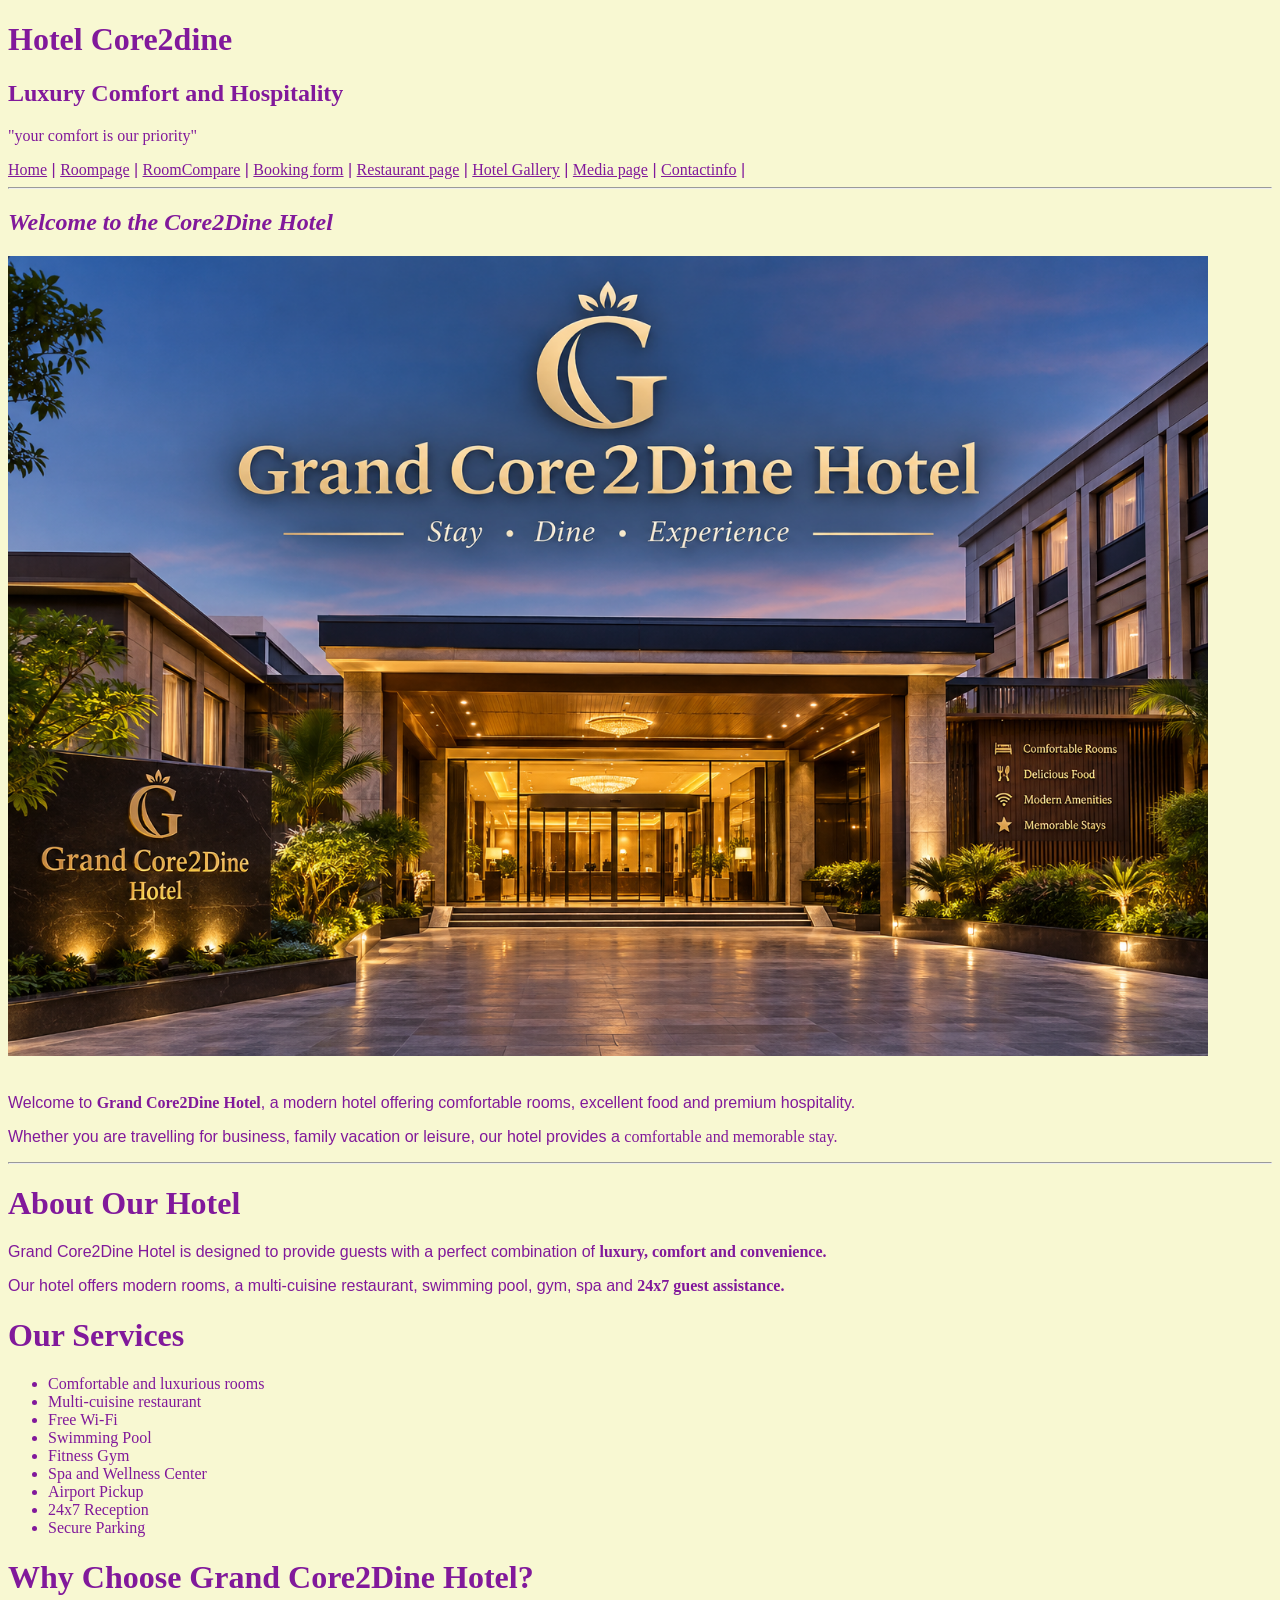
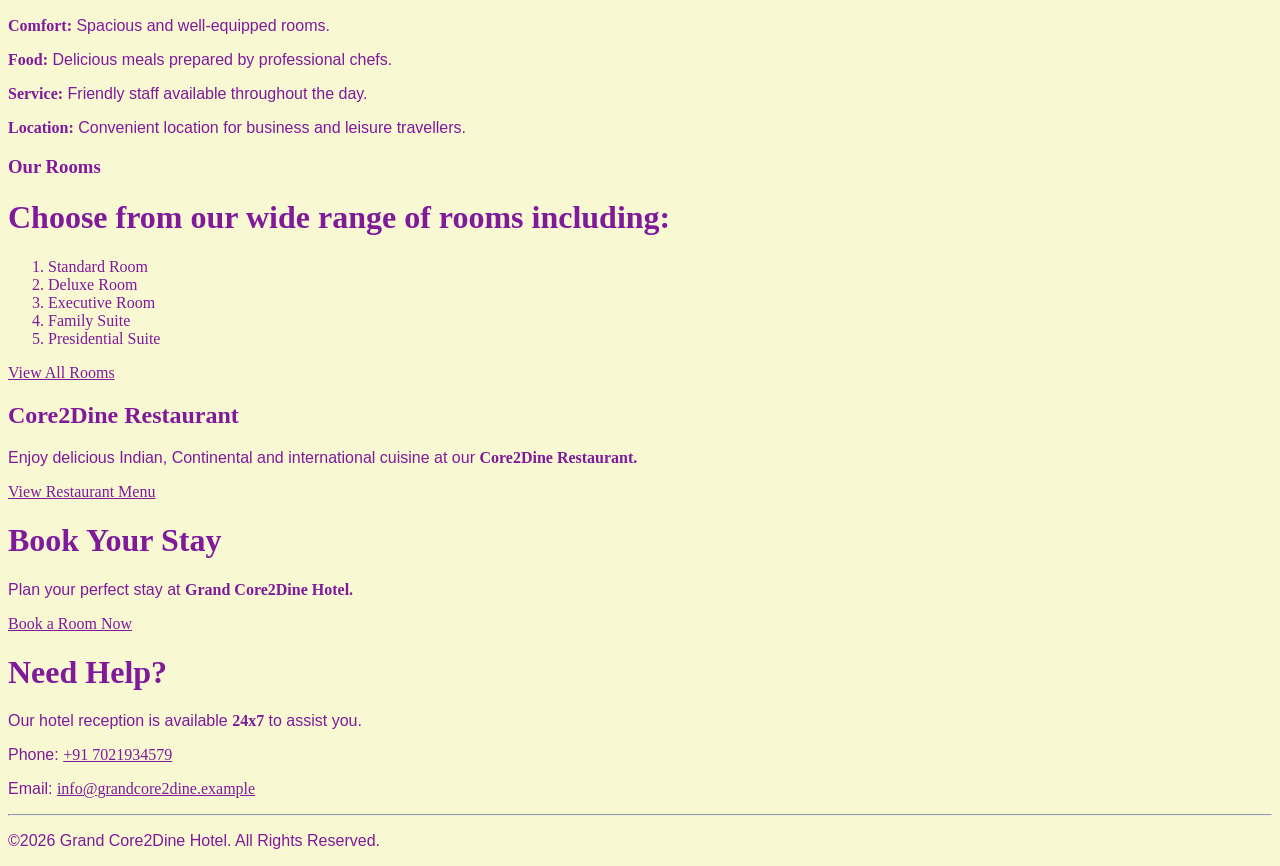
<file: index.html>
<!DOCTYPE html>
<html lang="en">

<head>
    <meta charset="UTF-8">
    <meta name="viewport" content="width=device-width, initial-scale=1.0">
    <title>Document</title>

    <link rel="stylesheet" href="Core2dine.css">
</head>

<body>

    <header>

        <h1>Hotel Core2dine</h1>

        <h2>Luxury Comfort and Hospitality</h2>

        <p style="font-family: Cambria, Cochin, Georgia, Times, 'Times New Roman', serif;">"your comfort is our
            priority"</p>

        <a href="homepage.html">Home</a> |

        <a href="roompage.html">Roompage</a> |

        <a href="room-comparism.html">RoomCompare</a> |

        <a href="Bookingform.html">Booking form</a> |

        <a href="restaurantpage.html">Restaurant page</a> |

        <a href="hotelgallery.html">Hotel Gallery</a> |



        <a href="mediapage.html">Media page</a> |

        <a href="contact.html">Contactinfo</a> |

        <hr>

    </header>
    <main>


        <h2 style="font-style:italic ;">Welcome to the Core2Dine Hotel</h2>

        <img src="Assets\grand_hotel.png" style="height:800 ;width:1200px;;">
        <br><br>

        <p>
            Welcome to <b>Grand Core2Dine Hotel</b>, a modern hotel offering comfortable rooms, excellent food and
            premium hospitality.
        </p>

        <p>
            Whether you are travelling for business, family vacation or leisure, our hotel provides a <mark>comfortable
                and
                memorable stay.</mark>
        </p>

        <hr>

        <h1>About Our Hotel</h1>

        <p>
            Grand Core2Dine Hotel is designed to provide guests with a perfect combination of <b>luxury, comfort and
                convenience.</b>
        </p>

        <p>
            Our hotel offers modern rooms, a multi-cuisine restaurant, swimming pool, gym, spa and <b>24x7 guest
                assistance.</b>
        </p>

        <h1>Our Services</h1>

        <ul>
            <li>Comfortable and luxurious rooms</li>
            <li>Multi-cuisine restaurant</li>
            <li>Free Wi-Fi</li>
            <li>Swimming Pool</li>
            <li>Fitness Gym</li>
            <li>Spa and Wellness Center</li>
            <li>Airport Pickup</li>
            <li>24x7 Reception</li>
            <li>Secure Parking</li>
        </ul>

        <h1>Why Choose Grand Core2Dine Hotel?</h1>

        <p><b>Comfort:</b> Spacious and well-equipped rooms.</p>

        <p><b>Food:</b> Delicious meals prepared by professional chefs.</p>

        <p><b>Service:</b> Friendly staff available throughout the day.</p>

        <p><b>Location:</b> Convenient location for business and leisure travellers.</p>

        <h3>Our Rooms</h3>

        <h1>Choose from our wide range of rooms including:</h1>

        <ol>
            <li>Standard Room</li>
            <li>Deluxe Room</li>
            <li>Executive Room</li>
            <li>Family Suite</li>
            <li>Presidential Suite</li>
        </ol>

        <a href="roompage.html">View All Rooms</a>

        <h2>Core2Dine Restaurant</h2>

        <p>
            Enjoy delicious Indian, Continental and international cuisine at our <b>Core2Dine Restaurant.</b>
        </p>

        <a href="restaurantpage.html">View Restaurant Menu</a>

        <h1>Book Your Stay</h1>

        <p>
            Plan your perfect stay at <b>Grand Core2Dine Hotel.</b>
        </p>

        <a href="Bookingform.html">Book a Room Now</a>

        <h1>Need Help?</h1>

        <p>
            Our hotel reception is available <b>24x7</b> to assist you.
        </p>

        <p>
            Phone: <a href="tel:+917021934579">+91 7021934579</a>
        </p>

        <p>
            Email: <a href="mailto:info@grandcore2dine.example">info@grandcore2dine.example</a>
        </p>

        <hr>

        <footer>
            <p>&copy;2026 Grand Core2Dine Hotel. All Rights Reserved.</p>
        </footer>



</body>

</html>
</file>
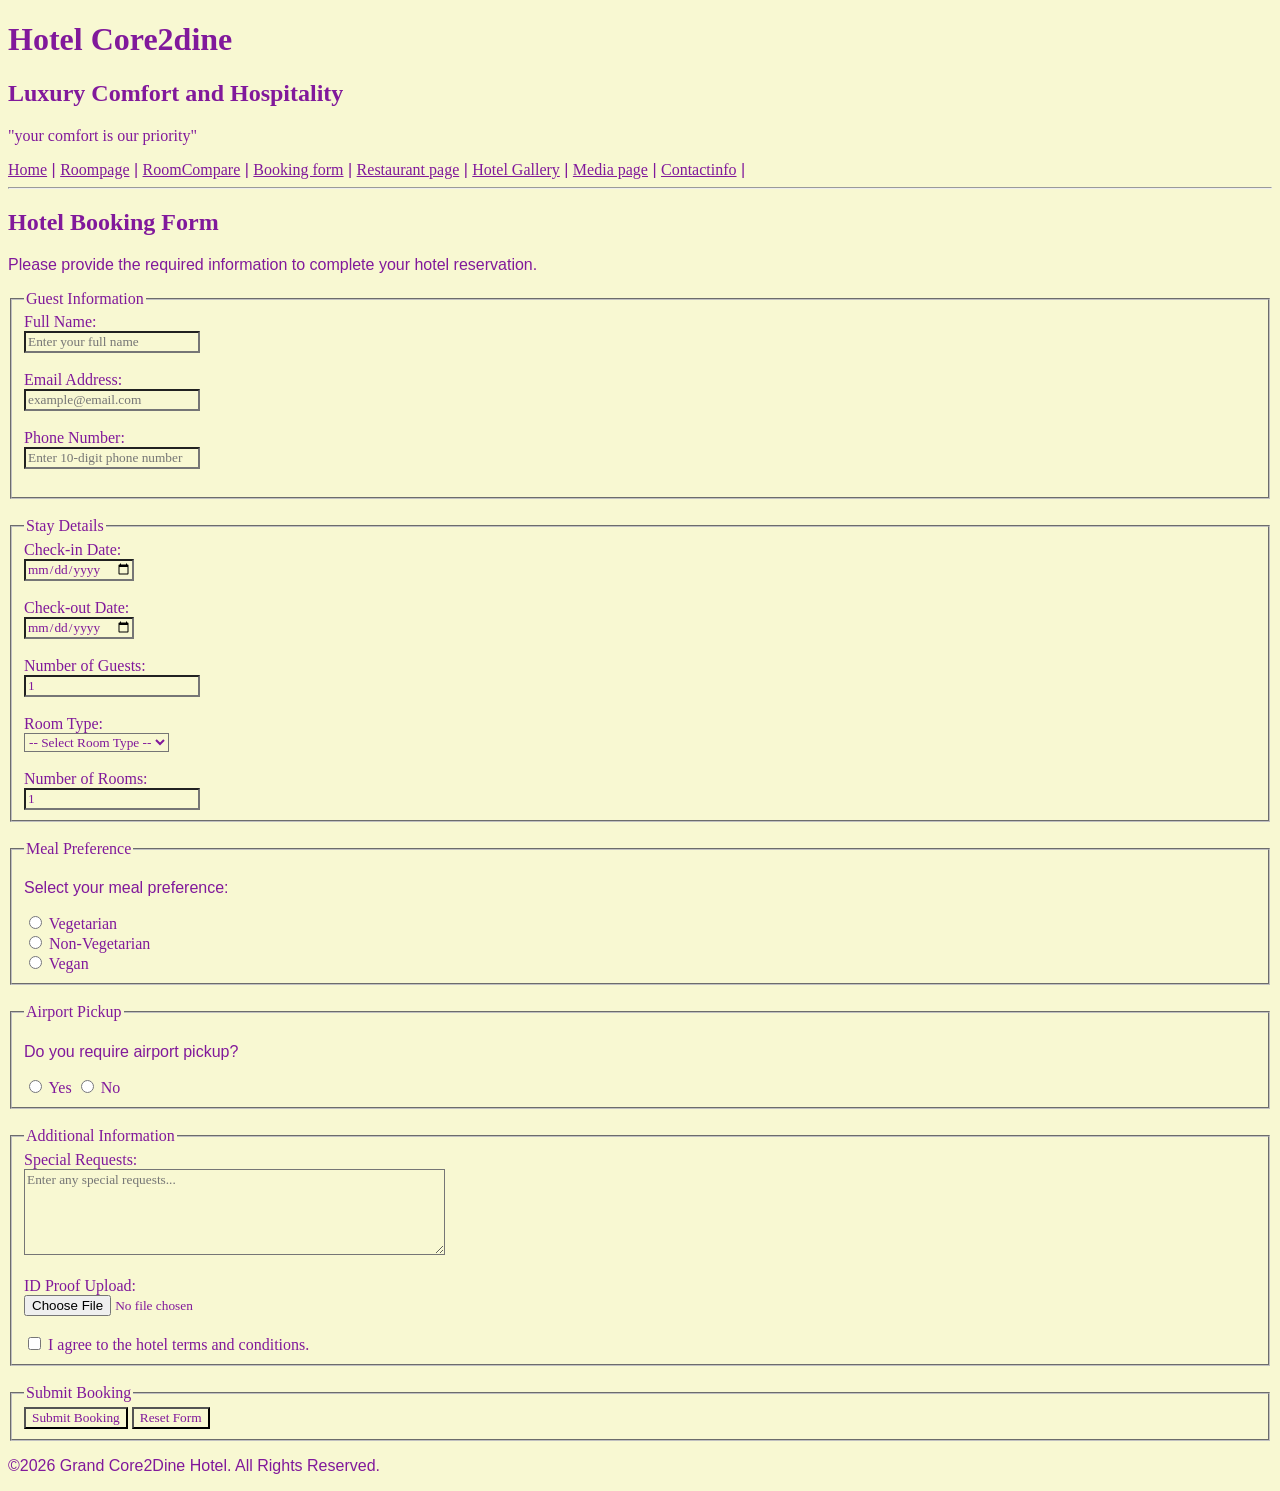
<file: Bookingform.html>
<!DOCTYPE html>
<html lang="en">

<head>
    <meta charset="UTF-8">
    <meta name="viewport" content="width=device-width, initial-scale=1.0">
    <title>Document</title>
    <link rel="stylesheet" href="Core2dine.css">

</head>

<body>
    <header>

        <h1>Hotel Core2dine</h1>

        <h2>Luxury Comfort and Hospitality</h2>

        <p style="font-family: Cambria, Cochin, Georgia, Times, 'Times New Roman', serif;">"your comfort is our
            priority"</p>

        <a href="homepage.html">Home</a> |

        <a href="roompage.html">Roompage</a> |

        <a href="room-comparism.html">RoomCompare</a> |

        <a href="Bookingform.html">Booking form</a> |

        <a href="restaurantpage.html">Restaurant page</a> |

        <a href="hotelgallery.html">Hotel Gallery</a> |



        <a href="mediapage.html">Media page</a> |

        <a href="contact.html">Contactinfo</a> |

        <hr>

    </header>

    <main>
        <h2>Hotel Booking Form</h2>
        <p>Please provide the required information to complete your hotel reservation.</p>

        <form>
            <fieldset>
                <legend>Guest Information</legend>

                <label>Full Name:</label><br>
                <input type="text" placeholder="Enter your full name"><br><br>

                <label>Email Address:</label><br>
                <input type="email" placeholder="example@email.com"><br><br>

                <label>Phone Number:</label><br>
                <input type="tel" placeholder="Enter 10-digit phone number"><br><br>
            </fieldset>

            <br>

            <fieldset>
                <legend>Stay Details</legend>

                <label>Check-in Date:</label><br>
                <input type="date"><br><br>

                <label>Check-out Date:</label><br>
                <input type="date"><br><br>

                <label>Number of Guests:</label><br>
                <input type="number" min="1" value="1"><br><br>

                <label>Room Type:</label><br>
                <select>
                    <option>-- Select Room Type --</option>
                    <option>Single Room</option>
                    <option>Double Room</option>
                    <option>Deluxe Room</option>
                    <option>Suite</option>
                </select><br><br>

                <label>Number of Rooms:</label><br>
                <input type="number" min="1" value="1">
            </fieldset>

            <br>

            <fieldset>
                <legend>Meal Preference</legend>

                <p>Select your meal preference:</p>
                <input type="radio" name="meal"> Vegetarian<br>
                <input type="radio" name="meal"> Non-Vegetarian<br>
                <input type="radio" name="meal"> Vegan
            </fieldset>

            <br>

            <fieldset>
                <legend>Airport Pickup</legend>

                <p>Do you require airport pickup?</p>
                <input type="radio" name="pickup"> Yes
                <input type="radio" name="pickup"> No
            </fieldset>

            <br>

            <fieldset>
                <legend>Additional Information</legend>

                <label>Special Requests:</label><br>
                <textarea rows="5" cols="50" placeholder="Enter any special requests..."></textarea><br><br>

                <label>ID Proof Upload:</label><br>
                <input type="file"><br><br>

                <input type="checkbox">
                I agree to the hotel terms and conditions.
            </fieldset>

            <br>

            <fieldset>
                <legend>Submit Booking</legend>

                <input type="submit" value="Submit Booking">
                <input type="reset" value="Reset Form">
            </fieldset>
        </form>
    </main>

    </main>

    <footer>
        <p>&copy;2026 Grand Core2Dine Hotel. All Rights Reserved.</p>
    </footer>
</body>

</html>
</file>
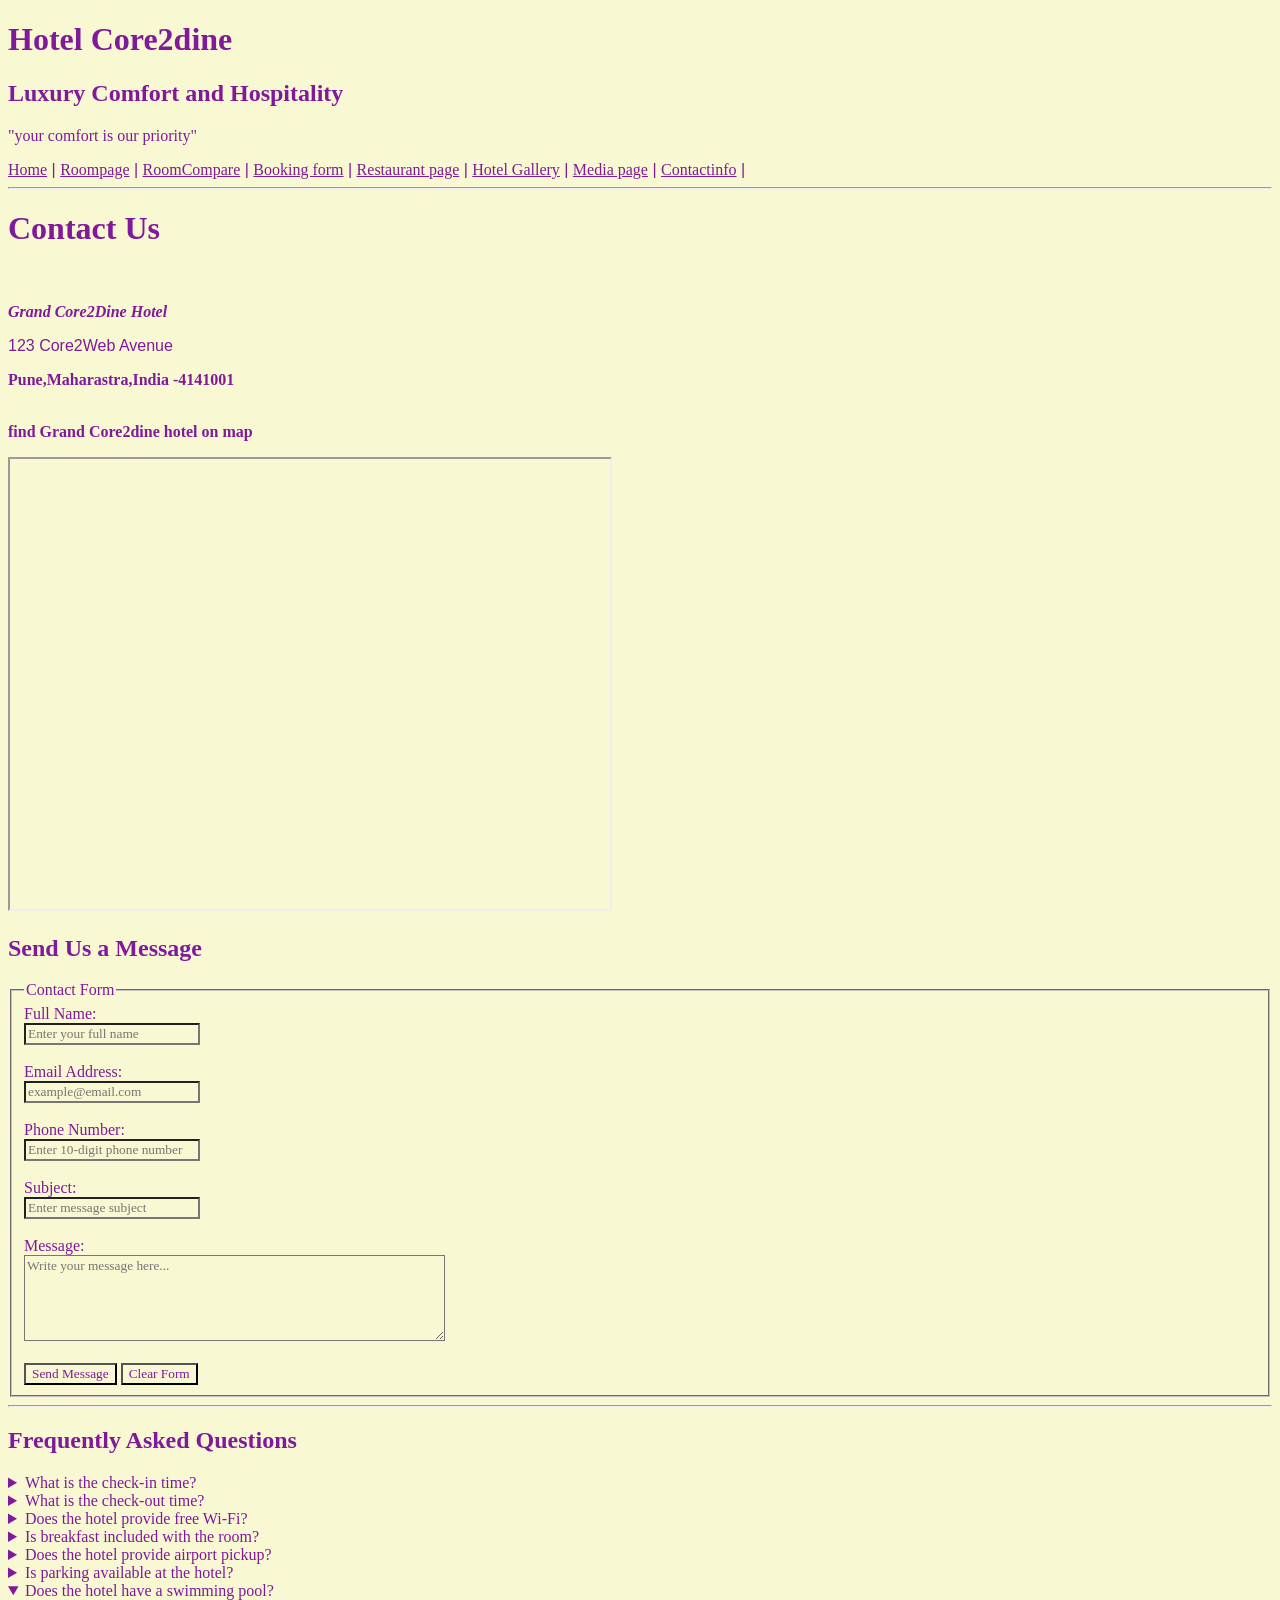
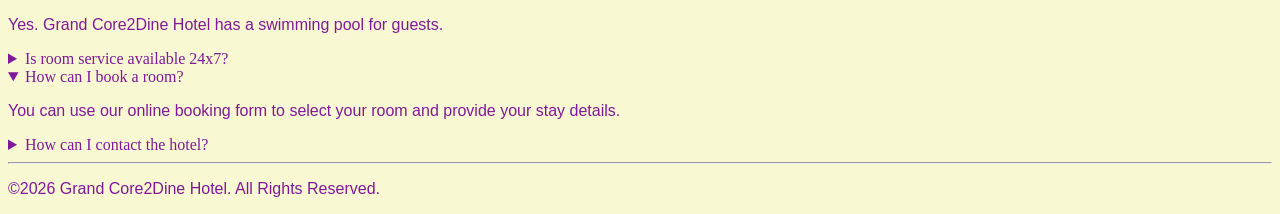
<file: contact.html>
<!DOCTYPE html>
<html lang="en">

<head>
    <meta charset="UTF-8">
    <meta name="viewport" content="width=device-width, initial-scale=1.0">
    <title>Document</title>
    <link rel="stylesheet" href="Core2dine.css">

</head>

<body>

    <header>

        <h1>Hotel Core2dine</h1>

        <h2>Luxury Comfort and Hospitality</h2>

        <p style="font-family: Cambria, Cochin, Georgia, Times, 'Times New Roman', serif;">"your comfort is our
            priority"</p>

        <a href="homepage.html">Home</a> |

        <a href="roompage.html">Roompage</a> |

        <a href="room-comparism.html">RoomCompare</a> |

        <a href="Bookingform.html">Booking form</a> |

        <a href="restaurantpage.html">Restaurant page</a> |

        <a href="hotelgallery.html">Hotel Gallery</a> |



        <a href="mediapage.html">Media page</a> |

        <a href="contact.html">Contactinfo</a> |

        <hr>

    </header>

    <main>

        <H1>Contact Us</H1>
        <br>
        <p style="font-style:italic ;"><b>Grand Core2Dine Hotel</b></p>
        <p style="text-shadow: 0cqb;">123 Core2Web Avenue </p>
        <p><b>Pune,Maharastra,India -4141001</b>
            <br><br>

        <p><b>find Grand Core2dine hotel on map</b></p>
        <iframe src="https://www.google.com/maps?q=Pune&output=embed" width="600" height="450">
        </iframe>





        <h2>Send Us a Message</h2>

        <form>
            <fieldset>
                <legend>Contact Form</legend>

                <label>Full Name:</label><br>
                <input type="text" placeholder="Enter your full name"><br><br>

                <label>Email Address:</label><br>
                <input type="email" placeholder="example@email.com"><br><br>

                <label>Phone Number:</label><br>
                <input type="tel" placeholder="Enter 10-digit phone number"><br><br>

                <label>Subject:</label><br>
                <input type="text" placeholder="Enter message subject"><br><br>

                <label>Message:</label><br>
                <textarea rows="5" cols="50" placeholder="Write your message here..."></textarea><br><br>

                <input type="submit" value="Send Message">
                <input type="reset" value="Clear Form">
            </fieldset>
        </form>

        <hr>

        <h2>Frequently Asked Questions</h2>

        <details>
            <summary>What is the check-in time?</summary>
            <p>Check-in time is 12:00 PM.</p>
        </details>

        <details>
            <summary>What is the check-out time?</summary>
            <p>Check-out time is 11:00 AM.</p>
        </details>

        <details>
            <summary>Does the hotel provide free Wi-Fi?</summary>
            <p>Yes, free Wi-Fi is available for all guests.</p>
        </details>

        <details>
            <summary>Is breakfast included with the room?</summary>
            <p>Yes, breakfast is included with selected room bookings.</p>
        </details>

        <details>
            <summary>Does the hotel provide airport pickup?</summary>
            <p>Yes, airport pickup is available on request.</p>
        </details>

        <details>
            <summary>Is parking available at the hotel?</summary>
            <p>Yes. Secure parking is available for hotel guests.</p>
        </details>

        <details open>
            <summary>Does the hotel have a swimming pool?</summary>
            <p>Yes. Grand Core2Dine Hotel has a swimming pool for guests.</p>
        </details>

        <details>
            <summary>Is room service available 24x7?</summary>
            <p>Yes, room service is available 24 hours a day.</p>
        </details>

        <details open>
            <summary>How can I book a room?</summary>
            <p>You can use our online booking form to select your room and provide your stay details.</p>
        </details>

        <details>
            <summary>How can I contact the hotel?</summary>
            <p>You can contact us using the contact form on this page.</p>
        </details>
    </main>

    <hr>
    <footer>
        <p>&copy;2026 Grand Core2Dine Hotel. All Rights Reserved.</p>
    </footer>



</body>

</html>
</file>
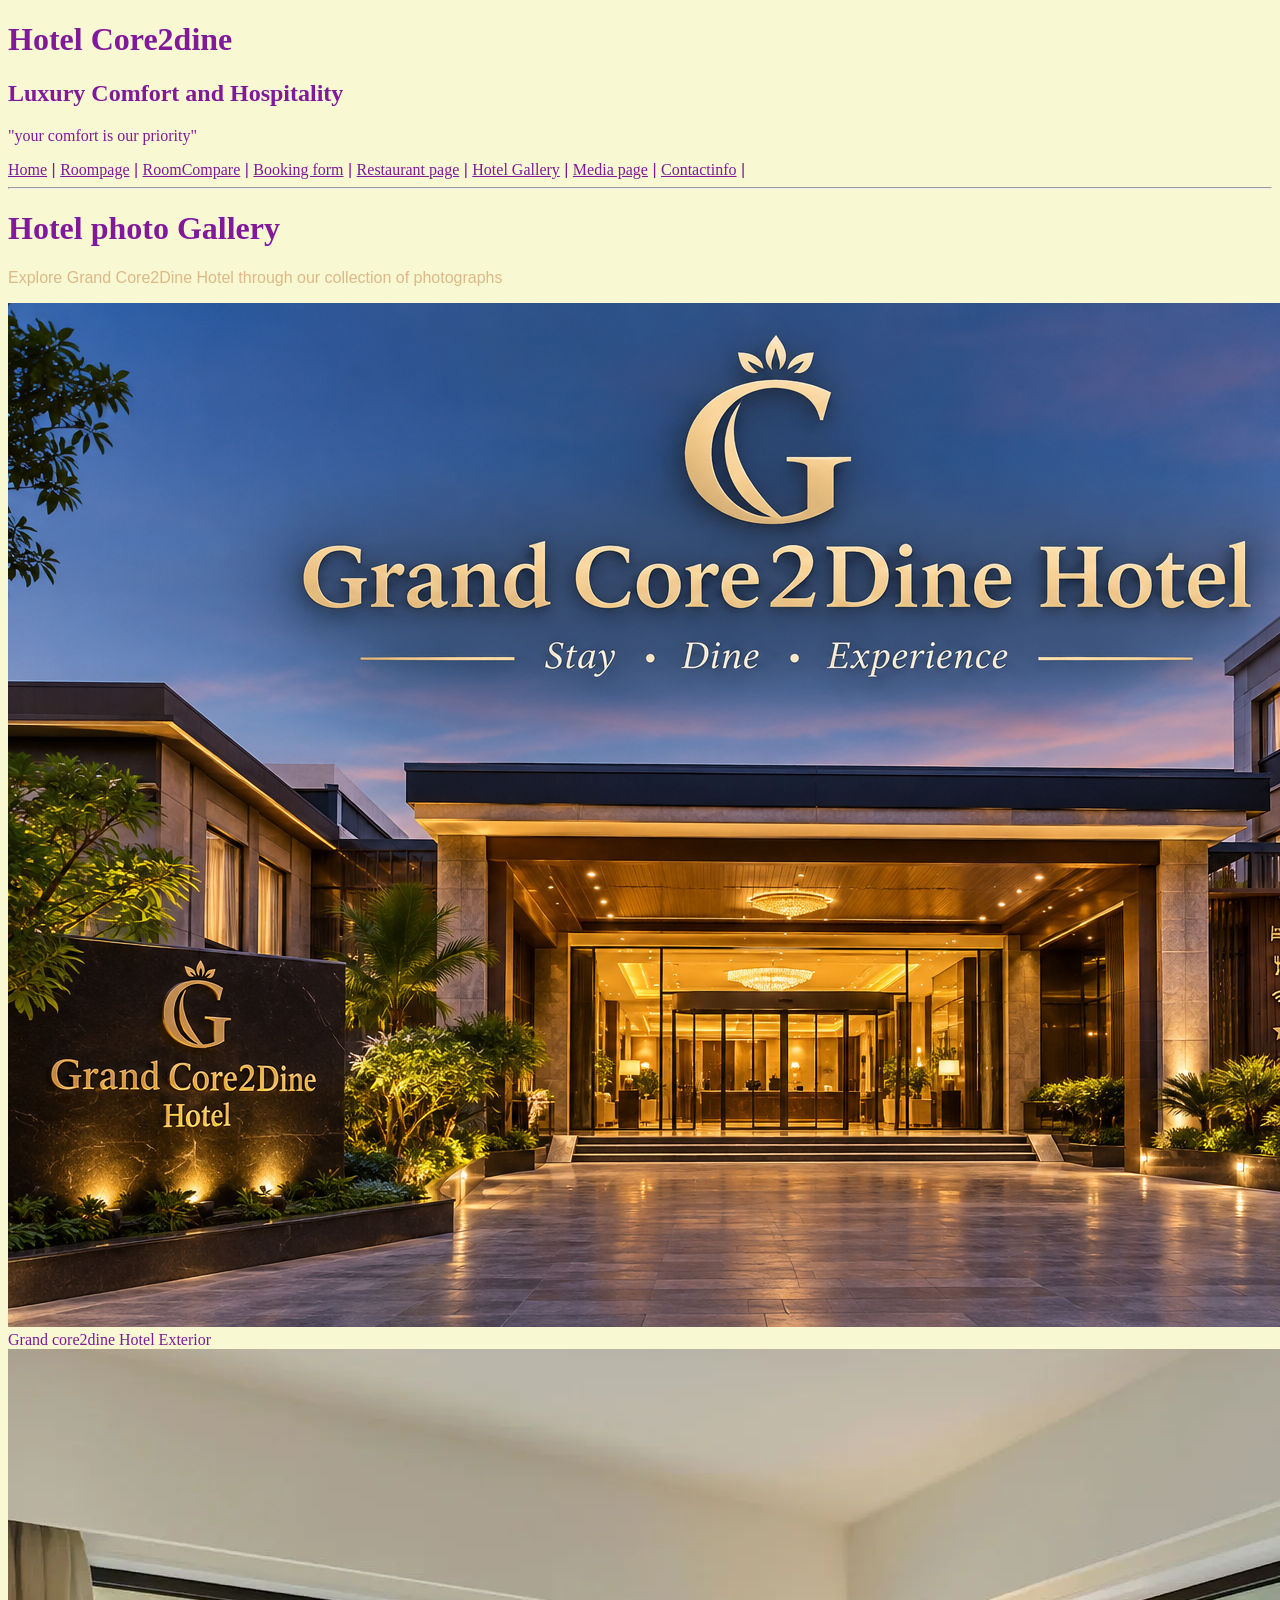
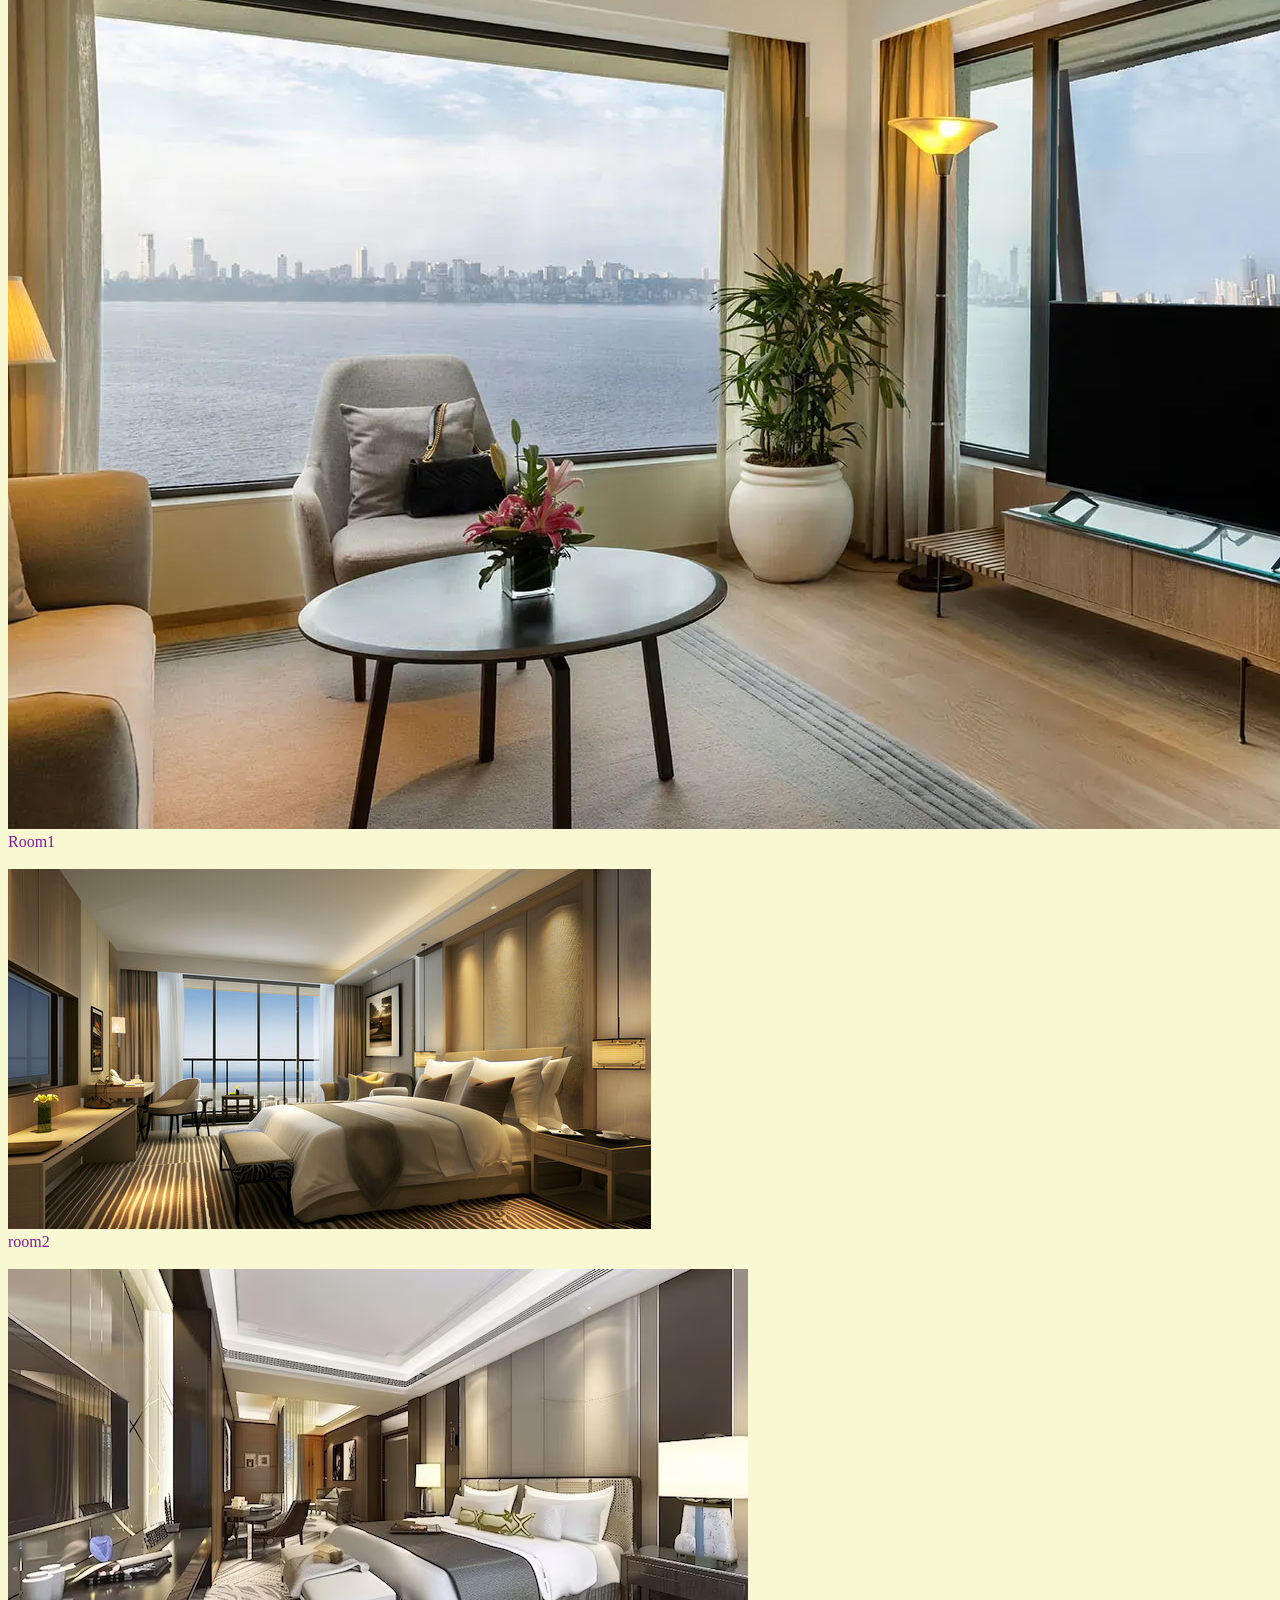
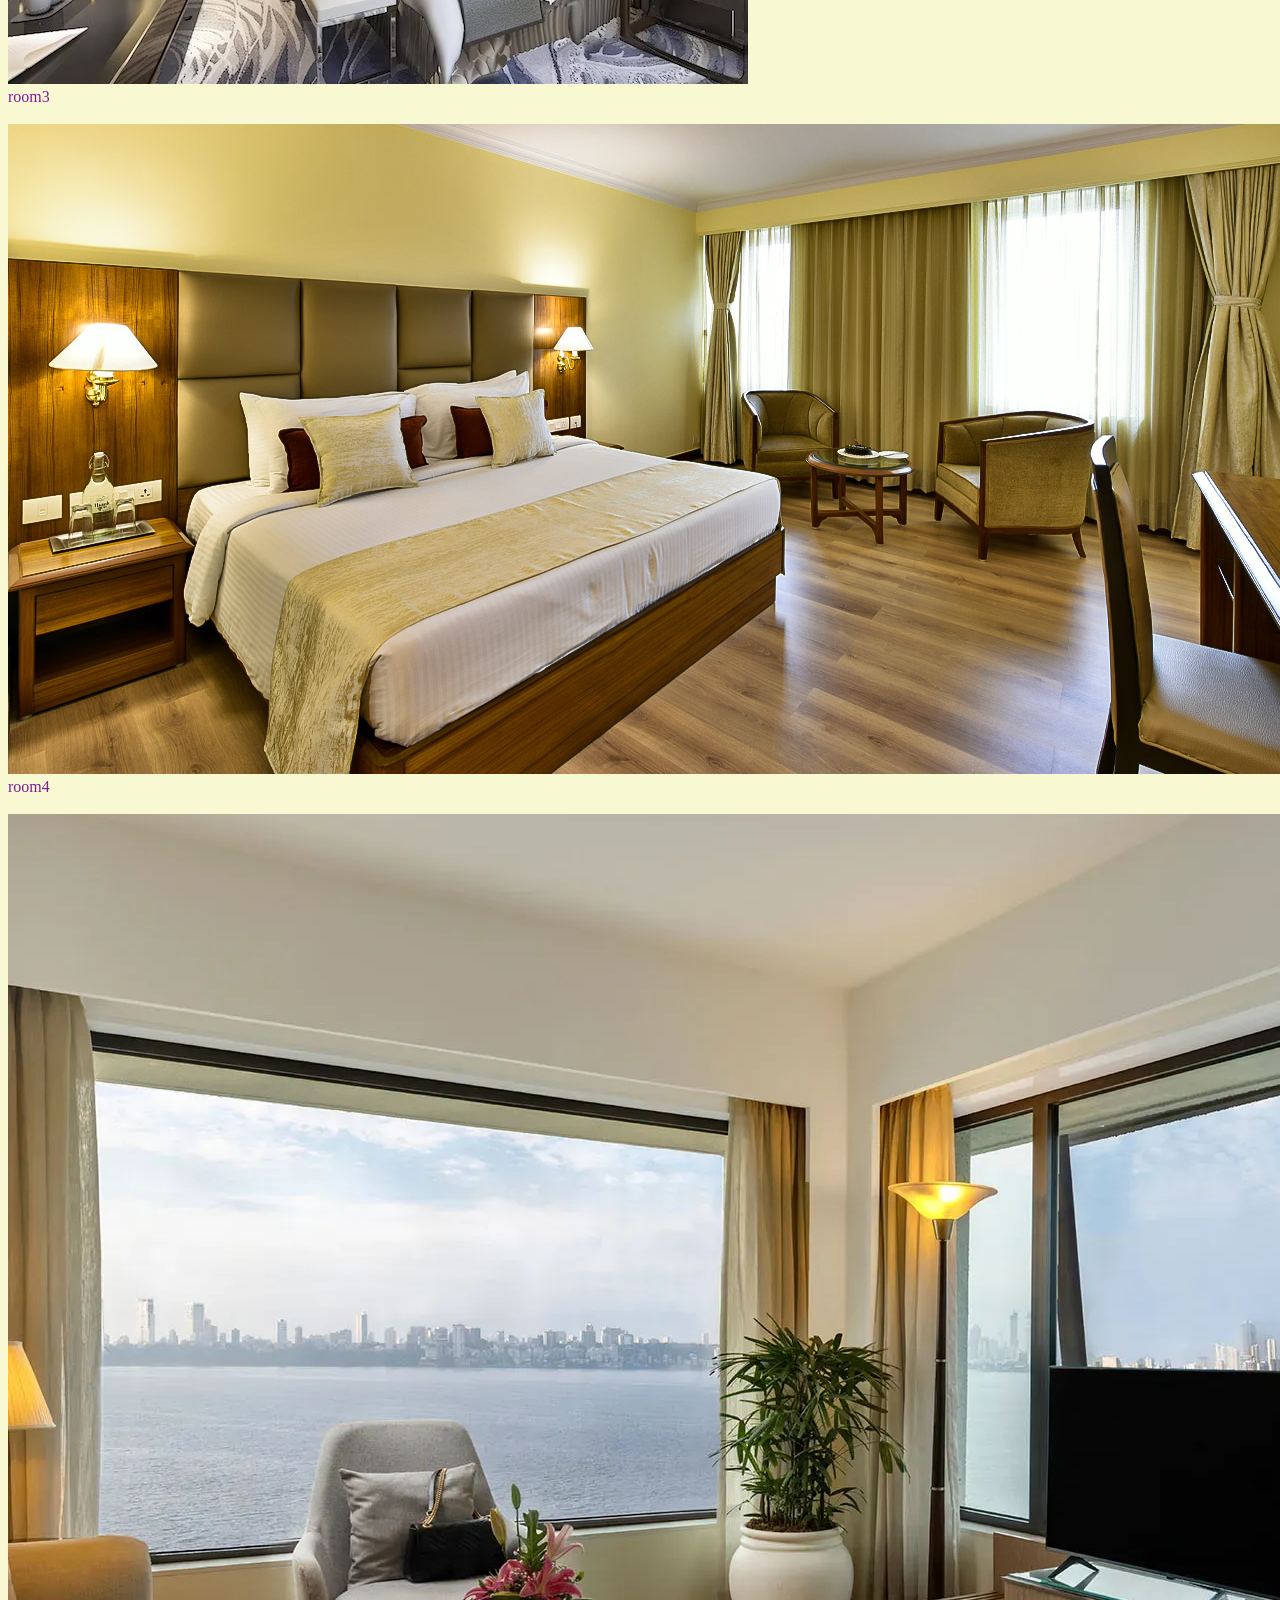
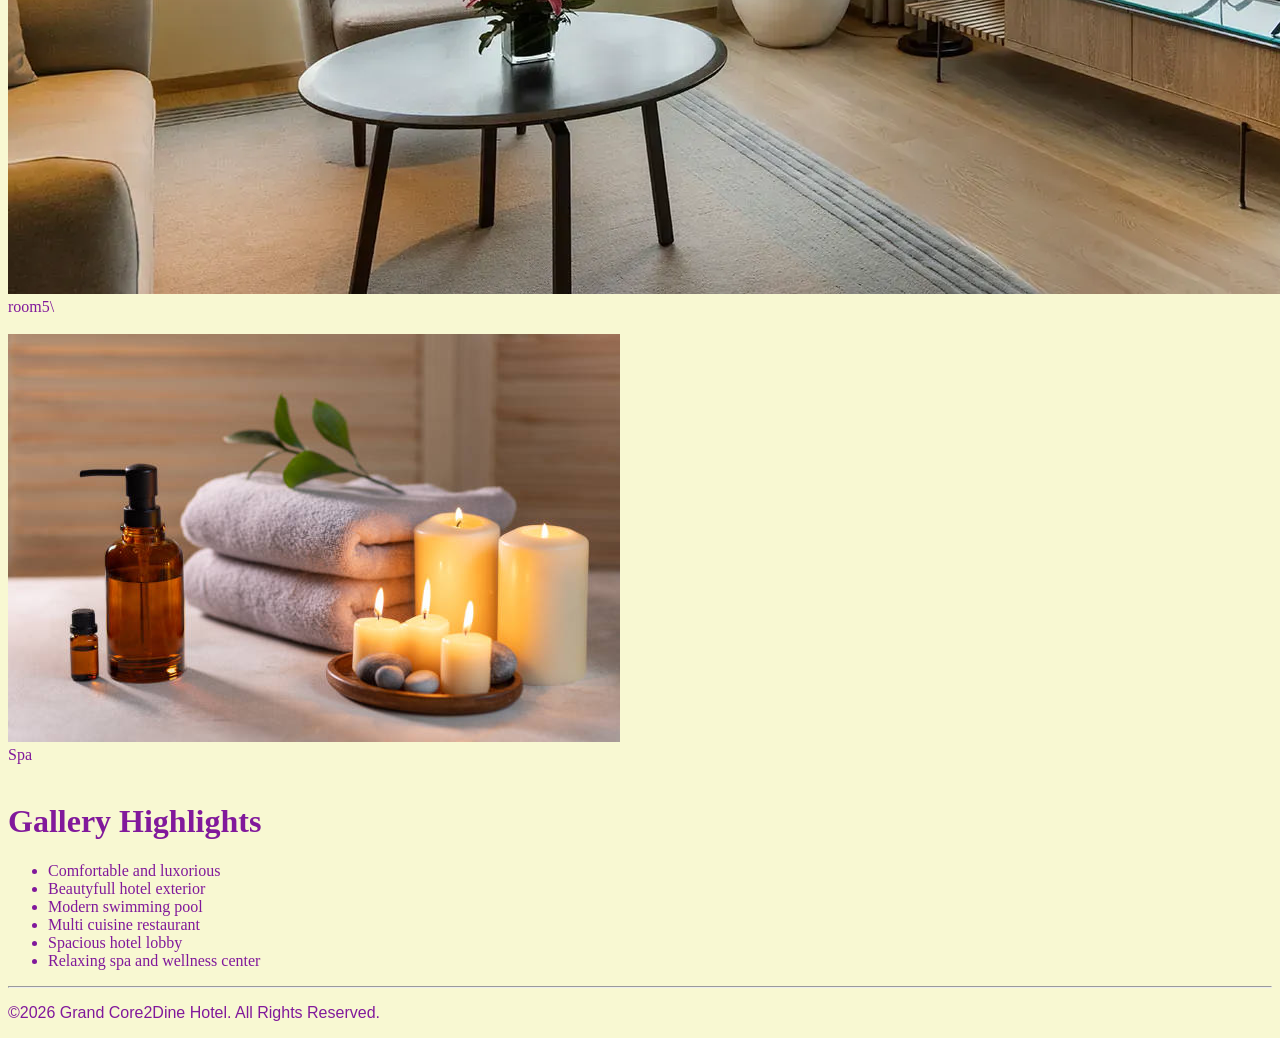
<file: hotelgallery.html>
<!DOCTYPE html>
<html lang="en">

<head>
    <meta charset="UTF-8">
    <meta name="viewport" content="width=device-width, initial-scale=1.0">
    <title>Document</title>
    <link rel="stylesheet" href="Core2dine.css">

</head>

<body>



    <header>

        <h1>Hotel Core2dine</h1>

        <h2>Luxury Comfort and Hospitality</h2>

        <p style="font-family: Cambria, Cochin, Georgia, Times, 'Times New Roman', serif;">"your comfort is our
            priority"</p>

        <a href="homepage.html">Home</a> |

        <a href="roompage.html">Roompage</a> |

        <a href="room-comparism.html">RoomCompare</a> |

        <a href="Bookingform.html">Booking form</a> |

        <a href="restaurantpage.html">Restaurant page</a> |

        <a href="hotelgallery.html">Hotel Gallery</a> |


        <a href="mediapage.html">Media page</a> |

        <a href="contact.html">Contactinfo</a> |

        <hr>

    </header>

    <main>



        <h1>Hotel photo Gallery</h1>

        <p style="color: burlywood;">Explore Grand Core2Dine Hotel through our collection of photographs</p>


        <img src="Assets\grand_hotel.png">
        <br>
        <caption>Grand core2dine Hotel Exterior </caption>

        <img src="Assets\room5.webp">
        <br>
        <caption>Room1</caption>
        <br><br>
        <img src="Assets\room2.jpg">
        <br>
        <caption>room2</caption>
        <br><br>
        <img src="Assets\room3.avif">
        <br>
        <caption>room3</caption>
        <br><br>
        <img src="Assets\room4.jpg">
        <br>
        <caption>room4</caption>
        <br><br>
        <img src="Assets\room5.webp">
        <br>
        <caption>room5</caption>\
        <br><br>
        <img src="Assets\spa.jpg">
        <br>
        <caption>Spa</caption>
        <br><br>
        <h1>Gallery Highlights</h1>

        <ul>

            <li>Comfortable and luxorious </li>
            <li>Beautyfull hotel exterior </li>
            <li>Modern swimming pool</li>
            <li>Multi cuisine restaurant </li>
            <li>Spacious hotel lobby</li>
            <li>Relaxing spa and wellness center</li>
        </ul>
    </main>
    <hr>
    <footer>
        <p>&copy;2026 Grand Core2Dine Hotel. All Rights Reserved.</p>
    </footer>


</body>

</html>
</file>
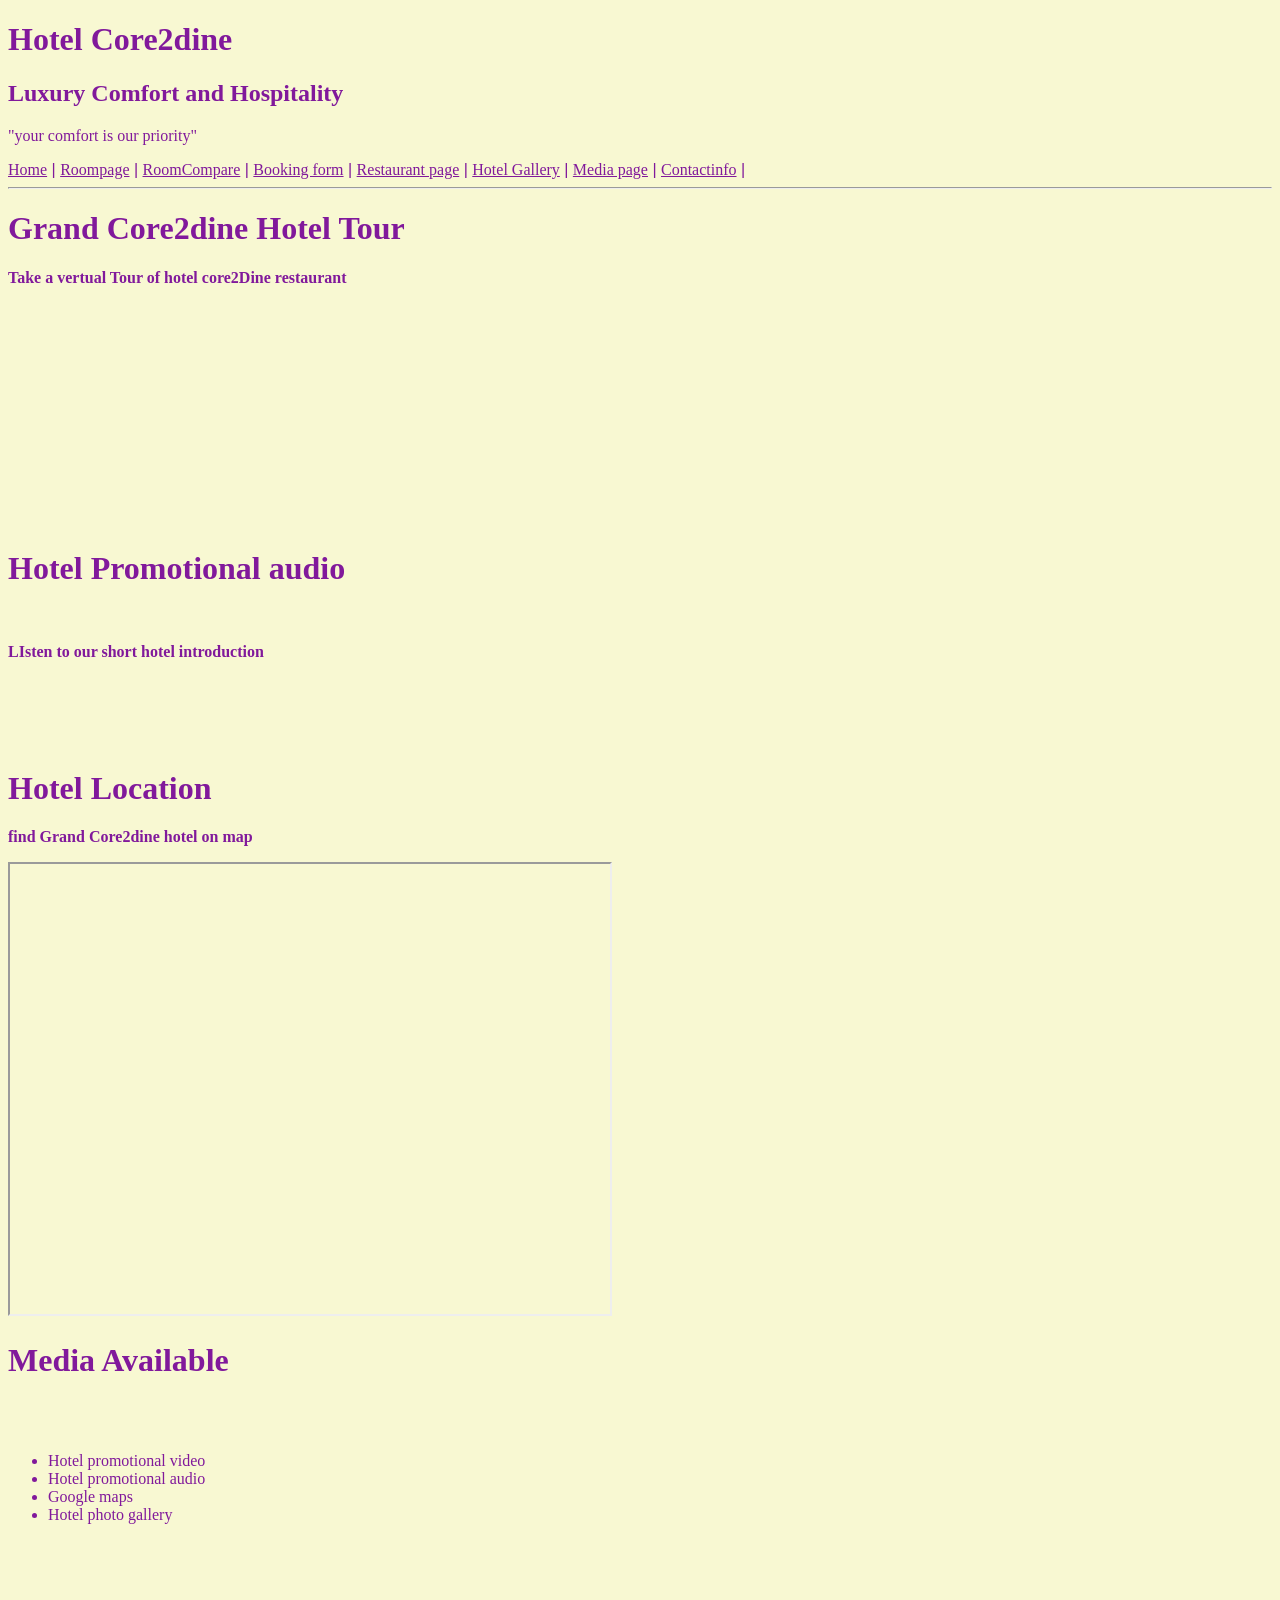
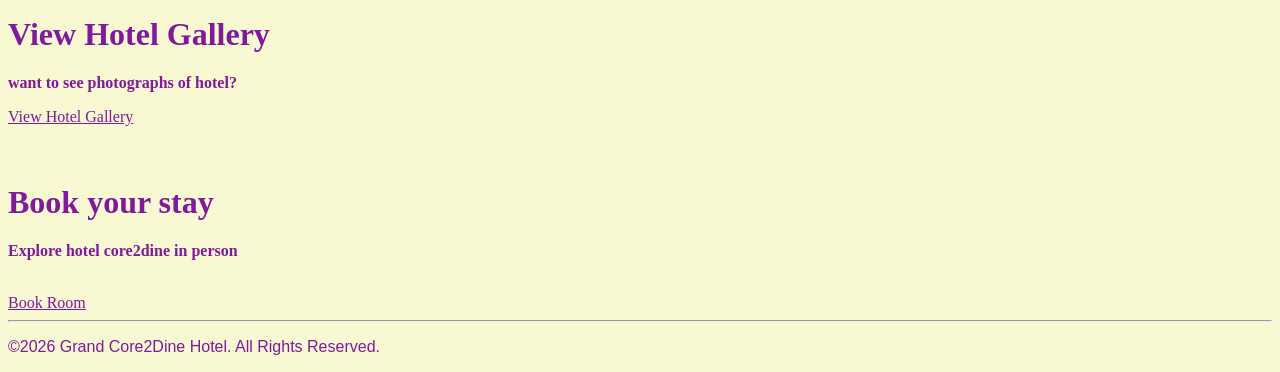
<file: mediapage.html>
<!DOCTYPE html>
<html lang="en">

<head>
    <meta charset="UTF-8">
    <meta name="viewport" content="width=device-width, initial-scale=1.0">
    <title>Document</title>
    <link rel="stylesheet" href="Core2dine.css">

</head>

<body>

    <header>

        <h1>Hotel Core2dine</h1>

        <h2>Luxury Comfort and Hospitality</h2>

        <p style="font-family: Cambria, Cochin, Georgia, Times, 'Times New Roman', serif;">"your comfort is our
            priority"</p>

        <a href="homepage.html">Home</a> |

        <a href="roompage.html">Roompage</a> |

        <a href="room-comparism.html">RoomCompare</a> |

        <a href="Bookingform.html">Booking form</a> |

        <a href="restaurantpage.html">Restaurant page</a> |

        <a href="hotelgallery.html">Hotel Gallery</a> |


        <a href="mediapage.html">Media page</a> |

        <a href="contact.html">Contactinfo</a> |

        <hr>

    </header>

    <main>


        <h1>Grand Core2dine Hotel Tour</h1>

        <p><strong>Take a vertual Tour of hotel core2Dine restaurant</strong></p>

        <br><br>

        <video src="Assets\hotel_tour.mp4" style="height: fit-content;width:fit-content;"></video>

        <br><br><br>

        <h1>Hotel Promotional audio </h1>
        <br>
        <p><b>LIsten to our short hotel introduction</b></p>

        <br><br>

        <audio src=""></audio>
        <br><br>

        <h1>Hotel Location</h1>

        <p><b>find Grand Core2dine hotel on map</b></p>
        <iframe src="https://www.google.com/maps?q=Pune&output=embed" width="600" height="450">
        </iframe>

        <h1>Media Available </h1>
        <br><br>

        <ul>

            <li>Hotel promotional video</li>
            <li>Hotel promotional audio</li>
            <li>Google maps </li>
            <li>Hotel photo gallery</li>
        </ul>
        <br><br><br>

        <h1>View Hotel Gallery </h1>
        <p><b>want to see photographs of hotel?</b></p>
        <a href="Projects\HTML\Core2dine\hotelgallery.html">View Hotel Gallery</a>
        <br><br><br>
        <h1>Book your stay</h1>

        <p><b>Explore hotel core2dine in person</b></p>
        <br>
        <a href="Projects\HTML\Core2dine\Bookingform.html">Book Room</a>
        <br>



    </main>
    <hr>
    <footer>
        <p>&copy;2026 Grand Core2Dine Hotel. All Rights Reserved.</p>
    </footer>
    </body>
</html>
</file>
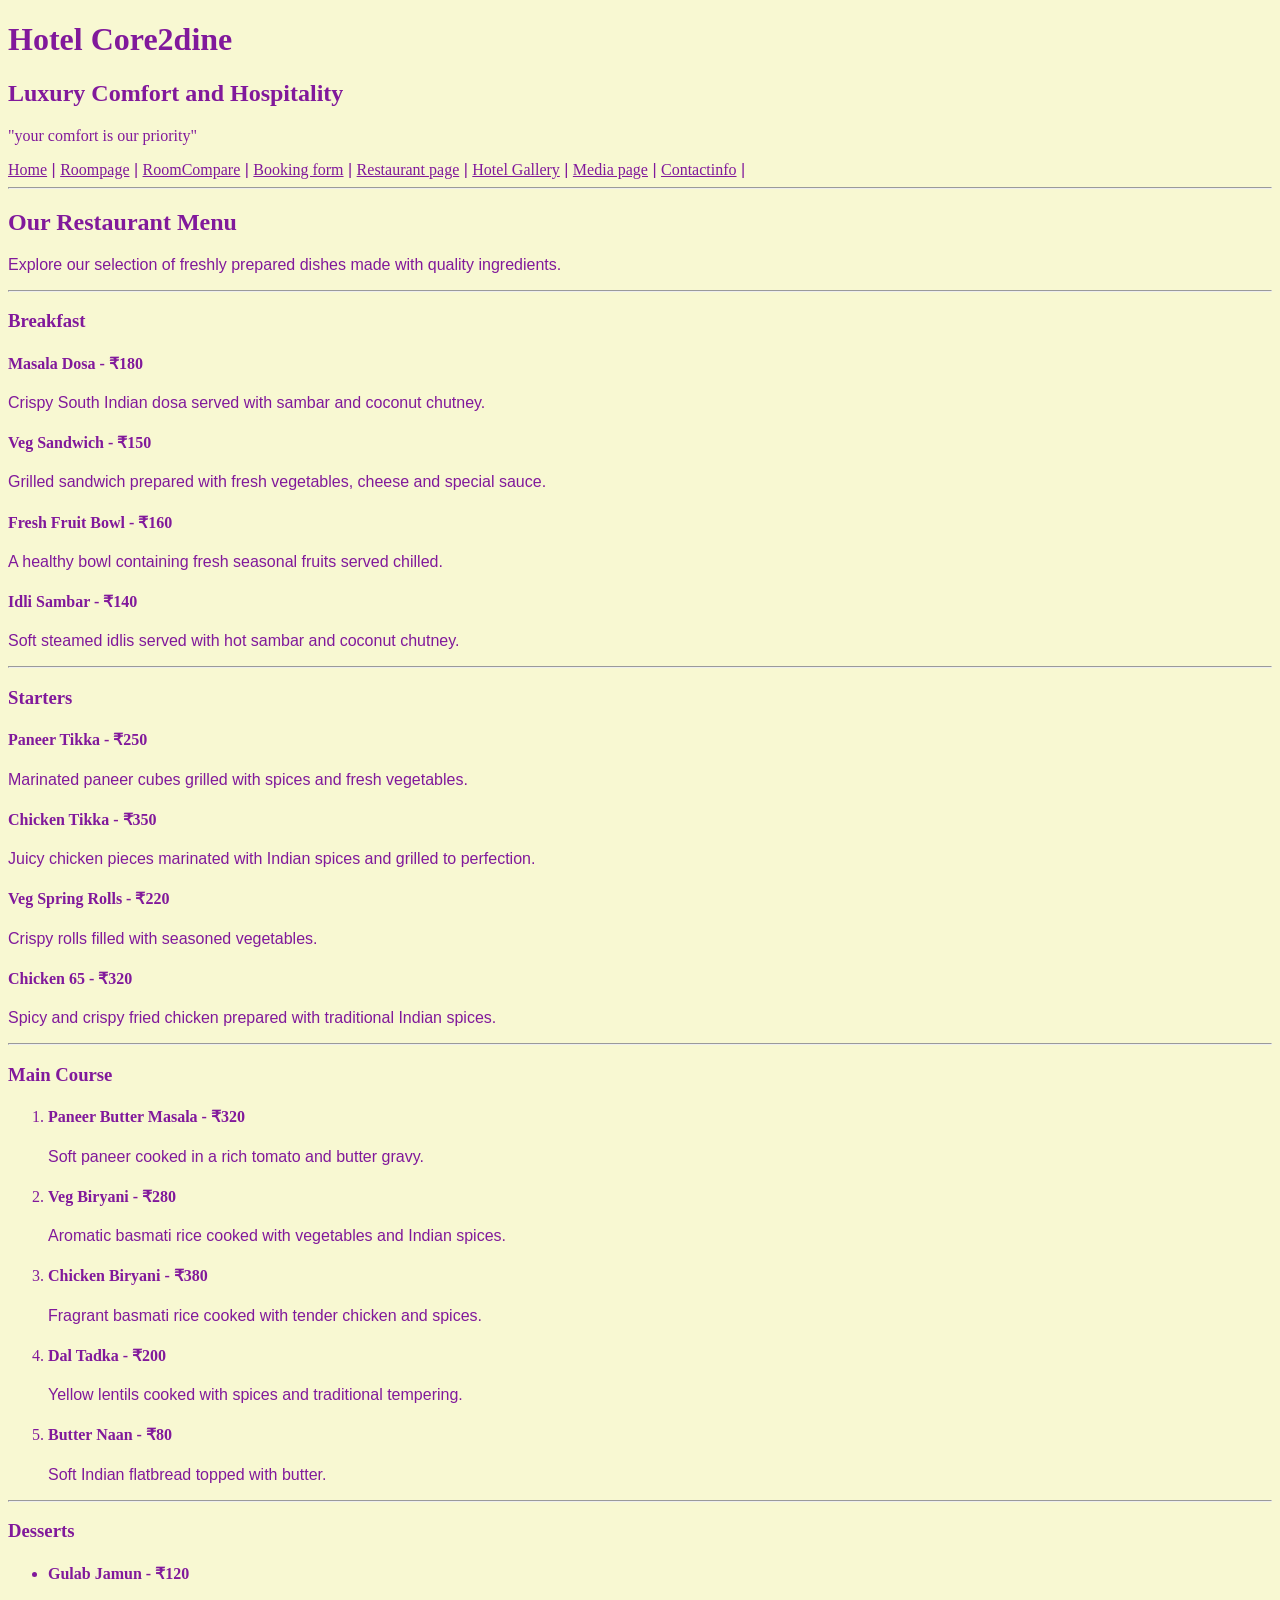
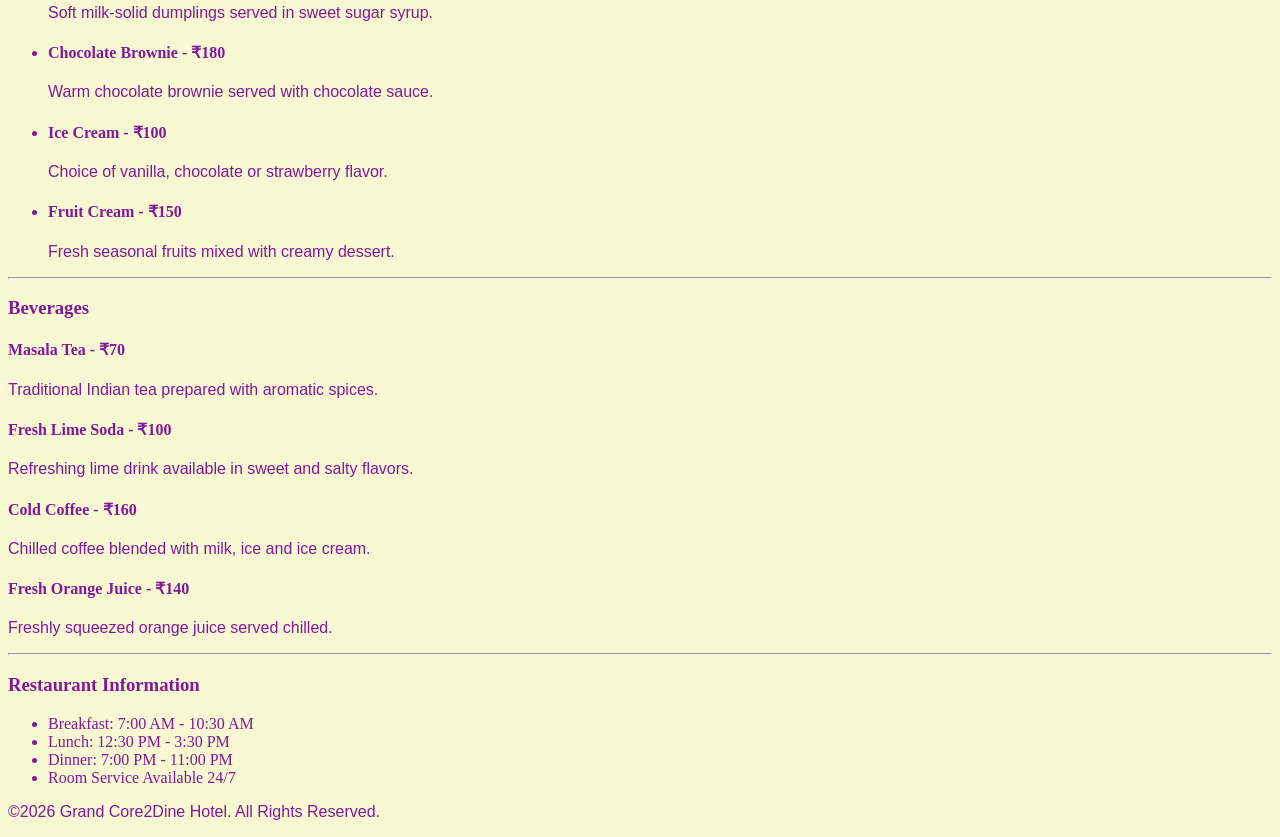
<file: restaurantpage.html>
<!DOCTYPE html>
<html lang="en">

<head>
    <meta charset="UTF-8">
    <meta name="viewport" content="width=device-width, initial-scale=1.0">
    <title>Document</title>
    <link rel="stylesheet" href="Core2dine.css">

</head>

<body>

    <header>

        <h1>Hotel Core2dine</h1>

        <h2>Luxury Comfort and Hospitality</h2>

        <p style="font-family: Cambria, Cochin, Georgia, Times, 'Times New Roman', serif;">"your comfort is our
            priority"</p>

        <a href="homepage.html">Home</a> |

        <a href="roompage.html">Roompage</a> |

        <a href="room-comparism.html">RoomCompare</a> |

        <a href="Bookingform.html">Booking form</a> |

        <a href="restaurantpage.html">Restaurant page</a> |

        <a href="hotelgallery.html">Hotel Gallery</a> |


        <a href="mediapage.html">Media page</a> |

        <a href="contact.html">Contactinfo</a> |


        <hr>

    </header>
    <main>
        <main>
            <h2>Our Restaurant Menu</h2>
            <p>Explore our selection of freshly prepared dishes made with quality ingredients.</p>

            <hr>

            <h3>Breakfast</h3>

            <h4>Masala Dosa - ₹180</h4>
            <p>Crispy South Indian dosa served with sambar and coconut chutney.</p>

            <h4>Veg Sandwich - ₹150</h4>
            <p>Grilled sandwich prepared with fresh vegetables, cheese and special sauce.</p>

            <h4>Fresh Fruit Bowl - ₹160</h4>
            <p>A healthy bowl containing fresh seasonal fruits served chilled.</p>

            <h4>Idli Sambar - ₹140</h4>
            <p>Soft steamed idlis served with hot sambar and coconut chutney.</p>

            <hr>

            <h3>Starters</h3>

            <h4>Paneer Tikka - ₹250</h4>
            <p>Marinated paneer cubes grilled with spices and fresh vegetables.</p>

            <h4>Chicken Tikka - ₹350</h4>
            <p>Juicy chicken pieces marinated with Indian spices and grilled to perfection.</p>

            <h4>Veg Spring Rolls - ₹220</h4>
            <p>Crispy rolls filled with seasoned vegetables.</p>

            <h4>Chicken 65 - ₹320</h4>
            <p>Spicy and crispy fried chicken prepared with traditional Indian spices.</p>

            <hr>

            <h3>Main Course</h3>

            <ol>
                <li>
                    <h4>Paneer Butter Masala - ₹320</h4>
                    <p>Soft paneer cooked in a rich tomato and butter gravy.</p>
                </li>

                <li>
                    <h4>Veg Biryani - ₹280</h4>
                    <p>Aromatic basmati rice cooked with vegetables and Indian spices.</p>
                </li>

                <li>
                    <h4>Chicken Biryani - ₹380</h4>
                    <p>Fragrant basmati rice cooked with tender chicken and spices.</p>
                </li>

                <li>
                    <h4>Dal Tadka - ₹200</h4>
                    <p>Yellow lentils cooked with spices and traditional tempering.</p>
                </li>

                <li>
                    <h4>Butter Naan - ₹80</h4>
                    <p>Soft Indian flatbread topped with butter.</p>
                </li>
            </ol>

            <hr>

            <h3>Desserts</h3>

            <ul>
                <li>
                    <h4>Gulab Jamun - ₹120</h4>
                    <p>Soft milk-solid dumplings served in sweet sugar syrup.</p>
                </li>

                <li>
                    <h4>Chocolate Brownie - ₹180</h4>
                    <p>Warm chocolate brownie served with chocolate sauce.</p>
                </li>

                <li>
                    <h4>Ice Cream - ₹100</h4>
                    <p>Choice of vanilla, chocolate or strawberry flavor.</p>
                </li>

                <li>
                    <h4>Fruit Cream - ₹150</h4>
                    <p>Fresh seasonal fruits mixed with creamy dessert.</p>
                </li>
            </ul>

            <hr>

            <h3>Beverages</h3>

            <h4>Masala Tea - ₹70</h4>
            <p>Traditional Indian tea prepared with aromatic spices.</p>

            <h4>Fresh Lime Soda - ₹100</h4>
            <p>Refreshing lime drink available in sweet and salty flavors.</p>

            <h4>Cold Coffee - ₹160</h4>
            <p>Chilled coffee blended with milk, ice and ice cream.</p>

            <h4>Fresh Orange Juice - ₹140</h4>
            <p>Freshly squeezed orange juice served chilled.</p>

            <hr>

            <h3>Restaurant Information</h3>

            <ul>
                <li>Breakfast: 7:00 AM - 10:30 AM</li>
                <li>Lunch: 12:30 PM - 3:30 PM</li>
                <li>Dinner: 7:00 PM - 11:00 PM</li>
                <li>Room Service Available 24/7</li>
            </ul>
        </main>

    </main>


    <footer>
        <p>&copy;2026 Grand Core2Dine Hotel. All Rights Reserved.</p>
    </footer>
    </body>
</html>
</file>
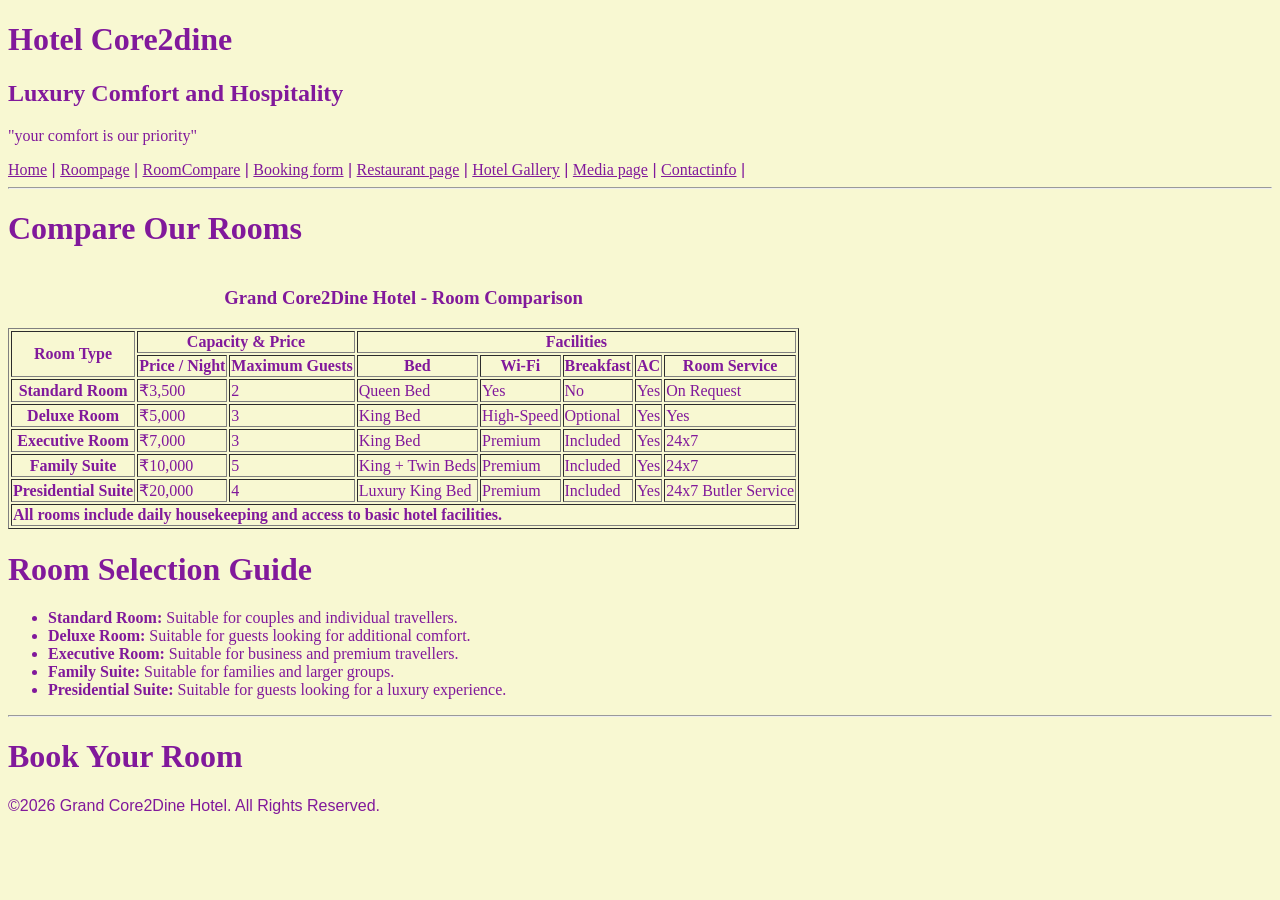
<file: room-comparism.html>
<!DOCTYPE html>
<html lang="en">

<head>
    <meta charset="UTF-8">
    <meta name="viewport" content="width=device-width, initial-scale=1.0">
    <title>Document</title>
    <link rel="stylesheet" href="Core2dine.css">

</head>

<body>
    <header>

        <h1>Hotel Core2dine</h1>

        <h2>Luxury Comfort and Hospitality</h2>

        <p style="font-family: Cambria, Cochin, Georgia, Times, 'Times New Roman', serif;">"your comfort is our
            priority"</p>

        <a href="homepage.html">Home</a> |

        <a href="roompage.html">Roompage</a> |

        <a href="room-comparism.html">RoomCompare</a> |

        <a href="Bookingform.html">Booking form</a> |

        <a href="restaurantpage.html">Restaurant page</a> |

        <a href="hotelgallery.html">Hotel Gallery</a> |


        <a href="mediapage.html">Media page</a> |

        <a href="contact.html">Contactinfo</a> |

        <hr>

    </header>
    <main>

        <h1>Compare Our Rooms</h1>

        <table border="1">

            <caption>
                <h3>Grand Core2Dine Hotel - Room Comparison</h3>
            </caption>

            <tr>
                <th rowspan="2">Room Type</th>
                <th colspan="2">Capacity &amp; Price</th>
                <th colspan="5">Facilities</th>
            </tr>

            <tr>
                <th>Price / Night</th>
                <th>Maximum Guests</th>
                <th>Bed</th>
                <th>Wi-Fi</th>
                <th>Breakfast</th>
                <th>AC</th>
                <th>Room Service</th>
            </tr>

            <tr>
                <th>Standard Room</th>
                <td>₹3,500</td>
                <td>2</td>
                <td>Queen Bed</td>
                <td>Yes</td>
                <td>No</td>
                <td>Yes</td>
                <td>On Request</td>
            </tr>

            <tr>
                <th>Deluxe Room</th>
                <td>₹5,000</td>
                <td>3</td>
                <td>King Bed</td>
                <td>High-Speed</td>
                <td>Optional</td>
                <td>Yes</td>
                <td>Yes</td>
            </tr>

            <tr>
                <th>Executive Room</th>
                <td>₹7,000</td>
                <td>3</td>
                <td>King Bed</td>
                <td>Premium</td>
                <td>Included</td>
                <td>Yes</td>
                <td>24x7</td>
            </tr>

            <tr>
                <th>Family Suite</th>
                <td>₹10,000</td>
                <td>5</td>
                <td>King + Twin Beds</td>
                <td>Premium</td>
                <td>Included</td>
                <td>Yes</td>
                <td>24x7</td>
            </tr>

            <tr>
                <th>Presidential Suite</th>
                <td>₹20,000</td>
                <td>4</td>
                <td>Luxury King Bed</td>
                <td>Premium</td>
                <td>Included</td>
                <td>Yes</td>
                <td>24x7 Butler Service</td>
            </tr>

            <tr>
                <td colspan="8">
                    <b>All rooms include daily housekeeping and access to basic hotel facilities.</b>
                </td>
            </tr>

        </table>

        <h1>Room Selection Guide</h1>

        <ul>
            <li>
                <b>Standard Room:</b>
                Suitable for couples and individual travellers.
            </li>

            <li>
                <b>Deluxe Room:</b>
                Suitable for guests looking for additional comfort.
            </li>

            <li>
                <b>Executive Room:</b>
                Suitable for business and premium travellers.
            </li>

            <li>
                <b>Family Suite:</b>
                Suitable for families and larger groups.
            </li>

            <li>
                <b>Presidential Suite:</b>
                Suitable for guests looking for a luxury experience.
            </li>
        </ul>

        <hr>

        <h1>Book Your Room</h1>



    </main>

    <footer>
        <p>&copy;2026 Grand Core2Dine Hotel. All Rights Reserved.</p>
    </footer>
</body>

</html>
</file>
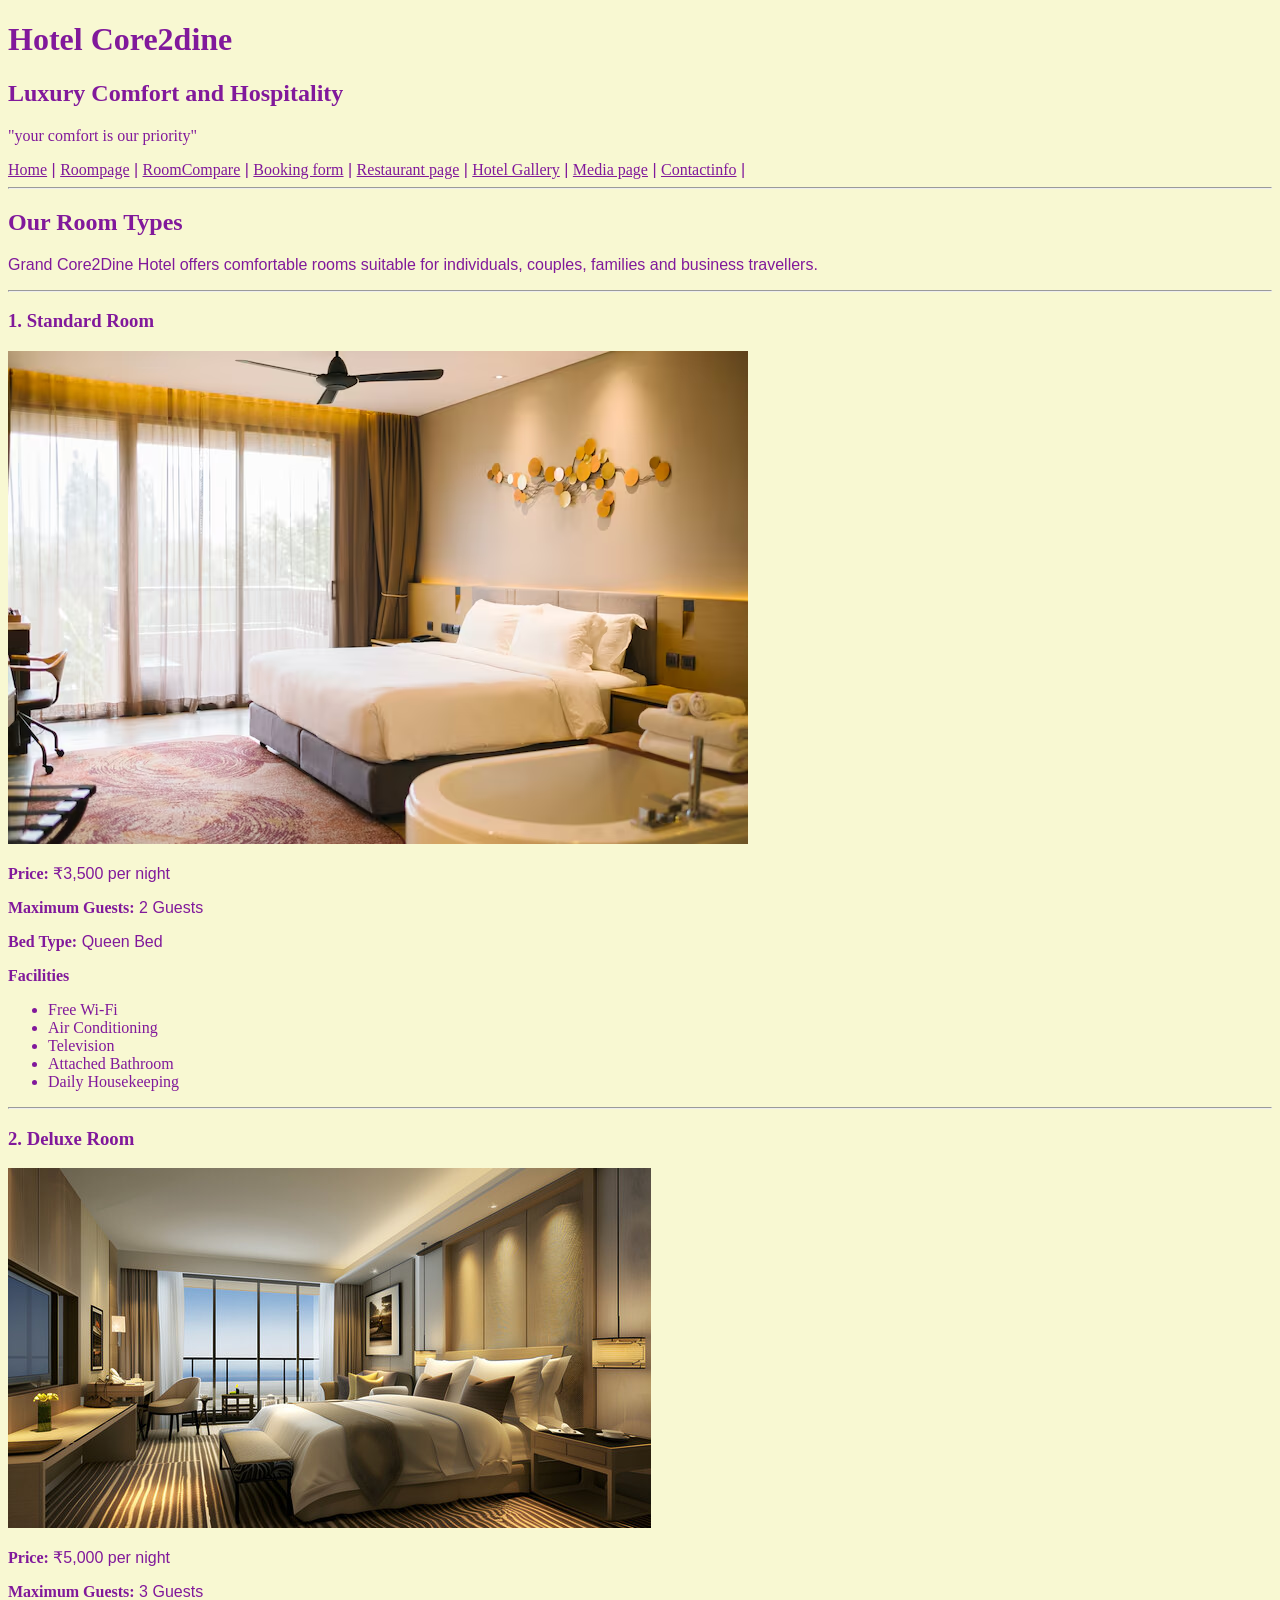
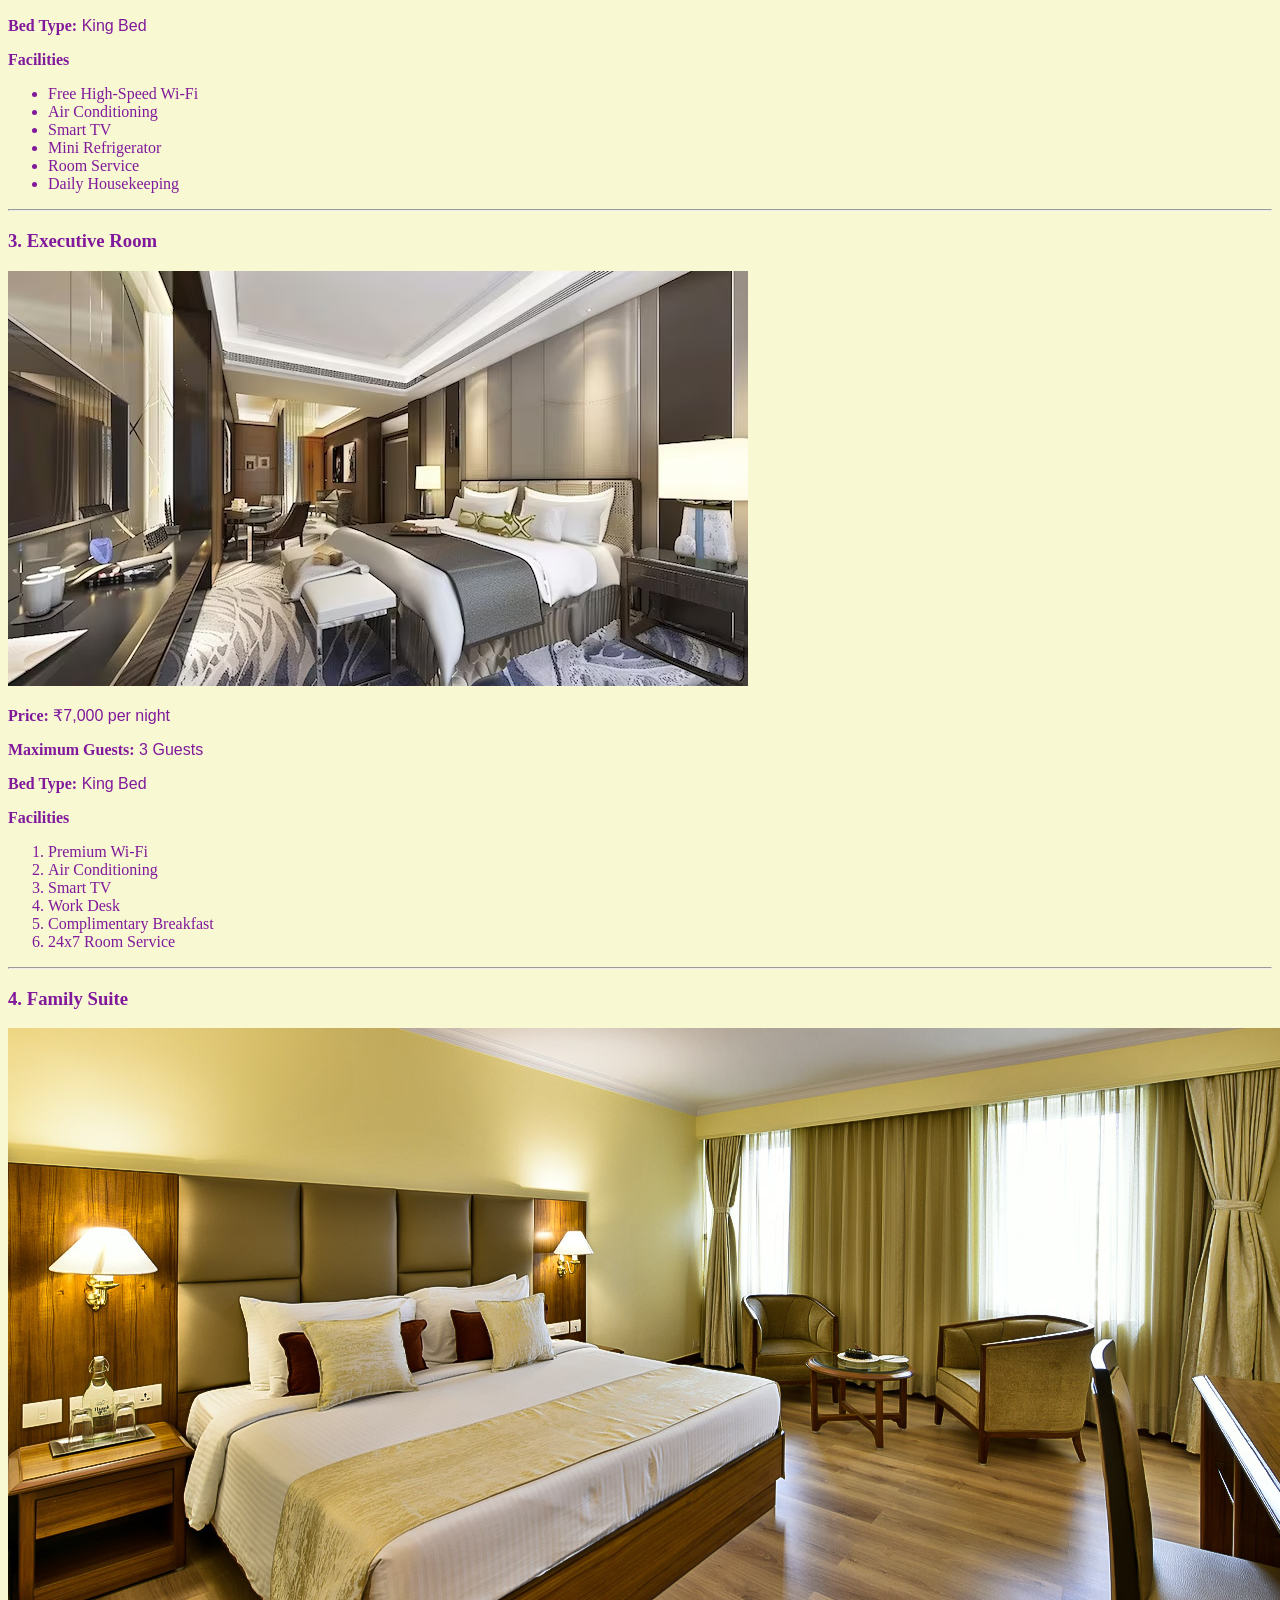
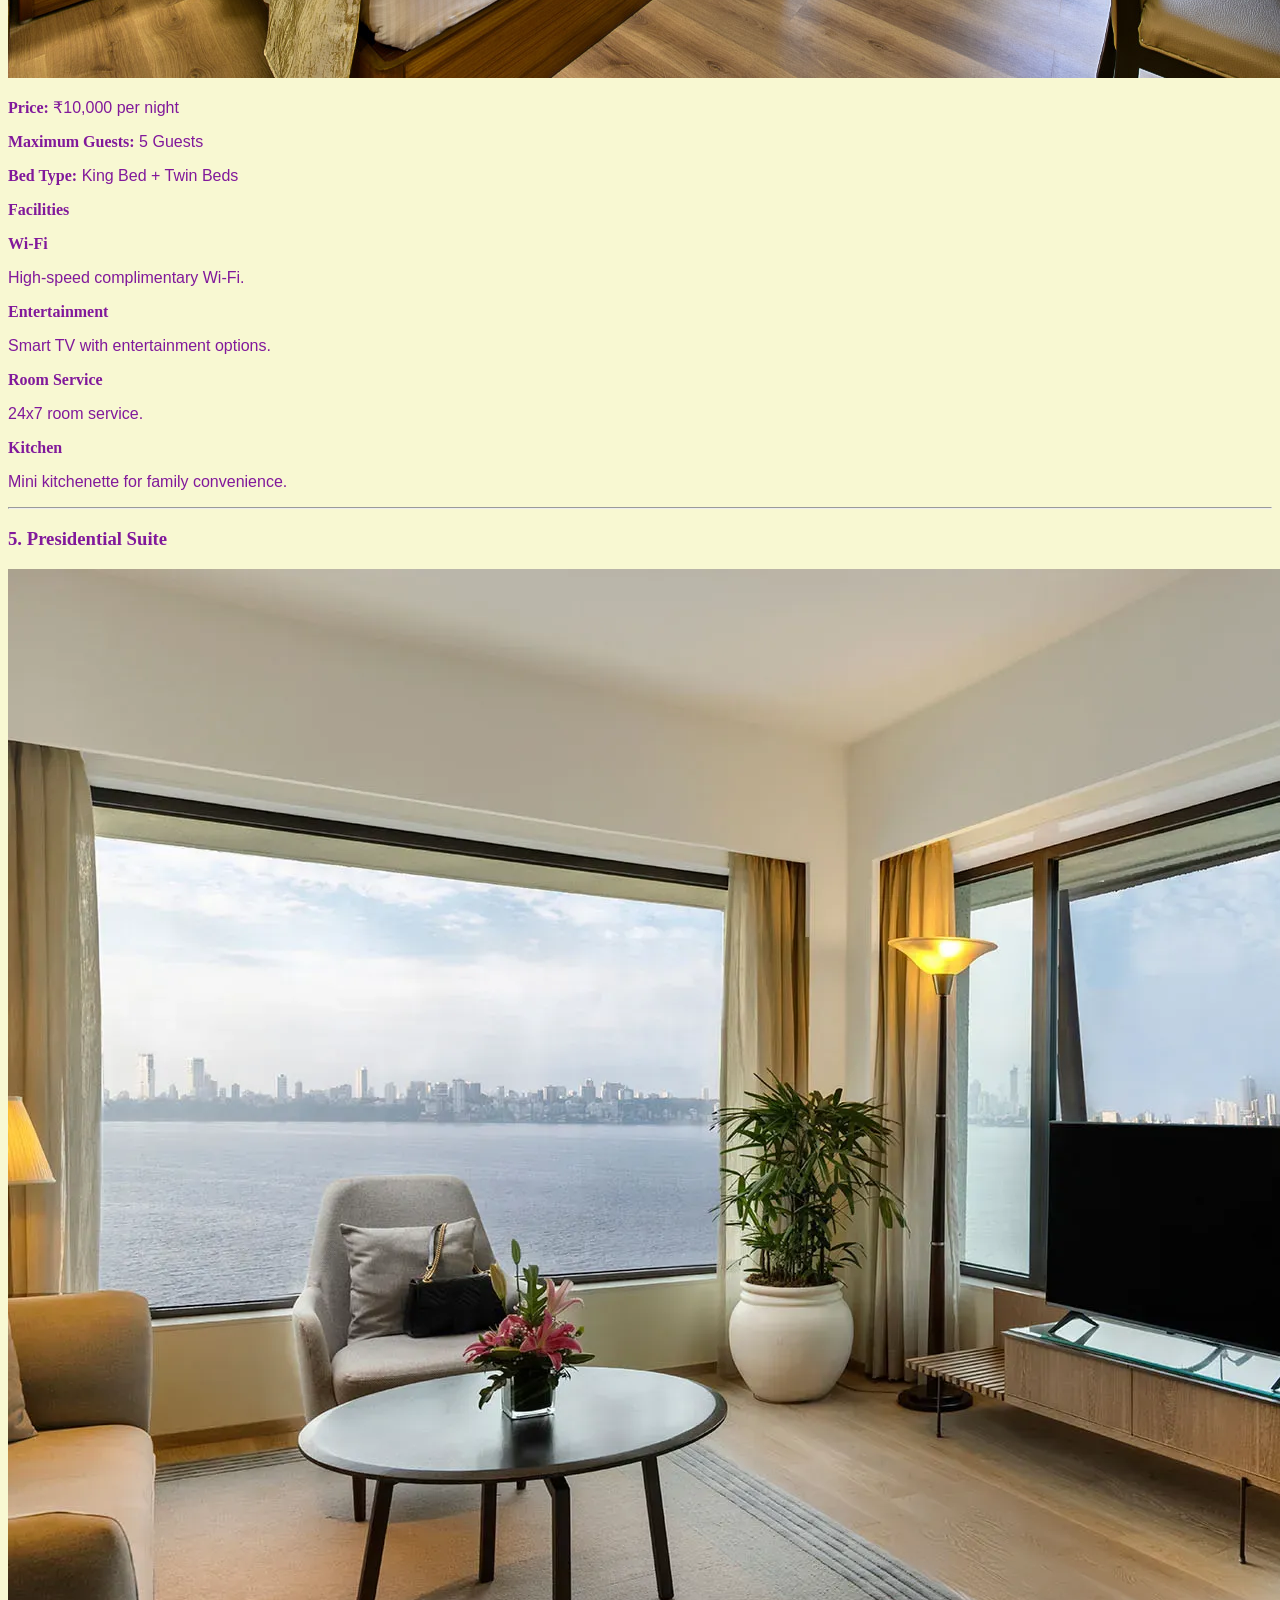
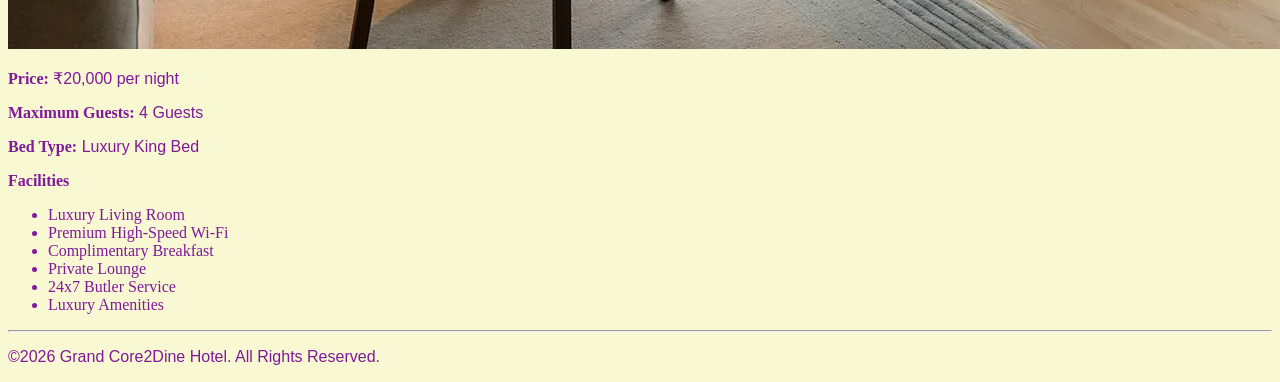
<file: roompage.html>
<!DOCTYPE html>
<html lang="en">

<head>
    <meta charset="UTF-8">
    <meta name="viewport" content="width=device-width, initial-scale=1.0">
    <title>Document</title>
    <link rel="stylesheet" href="Core2dine.css">

</head>

<body>


    <header>

        <h1>Hotel Core2dine</h1>

        <h2>Luxury Comfort and Hospitality</h2>

        <p style="font-family: Cambria, Cochin, Georgia, Times, 'Times New Roman', serif;">"your comfort is our
            priority"</p>

        <a href="homepage.html">Home</a> |

        <a href="roompage.html">Roompage</a> |

        <a href="room-comparism.html">RoomCompare</a> |

        <a href="Bookingform.html">Booking form</a> |

        <a href="restaurantpage.html">Restaurant page</a> |

        <a href="hotelgallery.html">Hotel Gallery</a> |


        <a href="mediapage.html">Media page</a> |

        <a href="contact.html">Contactinfo</a> |

        <hr>

    </header>
    <main>
        <!DOCTYPE html>
        <html>

        <head>
            <title>Grand Core2Dine Hotel - Room Types</title>
        </head>

        <body>

            <h2>Our Room Types</h2>

            <p>
                Grand Core2Dine Hotel offers comfortable rooms suitable
                for individuals, couples, families and business travellers.
            </p>

            <hr>

            <h3>1. Standard Room</h3>


            <img src="Assets\room1.avif" style="height: 800;width:1200 ;">

            <p><b>Price:</b> ₹3,500 per night</p>
            <p><b>Maximum Guests:</b> 2 Guests</p>
            <p><b>Bed Type:</b> Queen Bed</p>

            <p><b>Facilities</b></p>
            <ul>
                <li>Free Wi-Fi</li>
                <li>Air Conditioning</li>
                <li>Television</li>
                <li>Attached Bathroom</li>
                <li>Daily Housekeeping</li>
            </ul>

            <hr>

            <h3>2. Deluxe Room</h3>


            <img src="Assets\room2.jpg" style="height: 800;width:1200 ;">

            <p><b>Price:</b> ₹5,000 per night</p>
            <p><b>Maximum Guests:</b> 3 Guests</p>
            <p><b>Bed Type:</b> King Bed</p>

            <p><b>Facilities</b></p>
            <ul>
                <li>Free High-Speed Wi-Fi</li>
                <li>Air Conditioning</li>
                <li>Smart TV</li>
                <li>Mini Refrigerator</li>
                <li>Room Service</li>
                <li>Daily Housekeeping</li>
            </ul>

            <hr>

            <h3>3. Executive Room</h3>


            <img src="Assets\room3.avif" style="height: 800;width:1200 ;">

            <p><b>Price:</b> ₹7,000 per night</p>
            <p><b>Maximum Guests:</b> 3 Guests</p>
            <p><b>Bed Type:</b> King Bed</p>

            <p><b>Facilities</b></p>
            <ol>
                <li>Premium Wi-Fi</li>
                <li>Air Conditioning</li>
                <li>Smart TV</li>
                <li>Work Desk</li>
                <li>Complimentary Breakfast</li>
                <li>24x7 Room Service</li>
            </ol>

            <hr>

            <h3>4. Family Suite</h3>


            <img src="Assets\room4.jpg" style="height: 800;width:1200 ;">

            <p><b>Price:</b> ₹10,000 per night</p>
            <p><b>Maximum Guests:</b> 5 Guests</p>
            <p><b>Bed Type:</b> King Bed + Twin Beds</p>

            <p><b>Facilities</b></p>

            <p><b>Wi-Fi</b></p>
            <p>High-speed complimentary Wi-Fi.</p>

            <p><b>Entertainment</b></p>
            <p>Smart TV with entertainment options.</p>

            <p><b>Room Service</b></p>
            <p>24x7 room service.</p>

            <p><b>Kitchen</b></p>
            <p>Mini kitchenette for family convenience.</p>

            <hr>

            <h3>5. Presidential Suite</h3>

            <img src="Assets\room5.webp" style="height: 800;width:1200 ;">

            <p><b>Price:</b> ₹20,000 per night</p>
            <p><b>Maximum Guests:</b> 4 Guests</p>
            <p><b>Bed Type:</b> Luxury King Bed</p>

            <p><b>Facilities</b></p>
            <ul>
                <li>Luxury Living Room</li>
                <li>Premium High-Speed Wi-Fi</li>
                <li>Complimentary Breakfast</li>
                <li>Private Lounge</li>
                <li>24x7 Butler Service</li>
                <li>Luxury Amenities</li>
            </ul>

            <hr>

        </body>

        </html>

    </main>

    <footer>
        <p>&copy;2026 Grand Core2Dine Hotel. All Rights Reserved.</p>
    </footer>
</body>

</html>
</file>
<file: Core2dine.css>
* {
    color: rgb(129, 25, 155);
    background-color: rgb(248, 248, 210);
    font-family: Georgia, 'Times New Roman', Times, serif;

}

p {
    font-family: Verdana, Geneva, Tahoma, sans-serif;
}

header{

    font-family: 'Gill Sans', 'Gill Sans MT', Calibri, 'Trebuchet MS', sans-serif;
}
</file>
